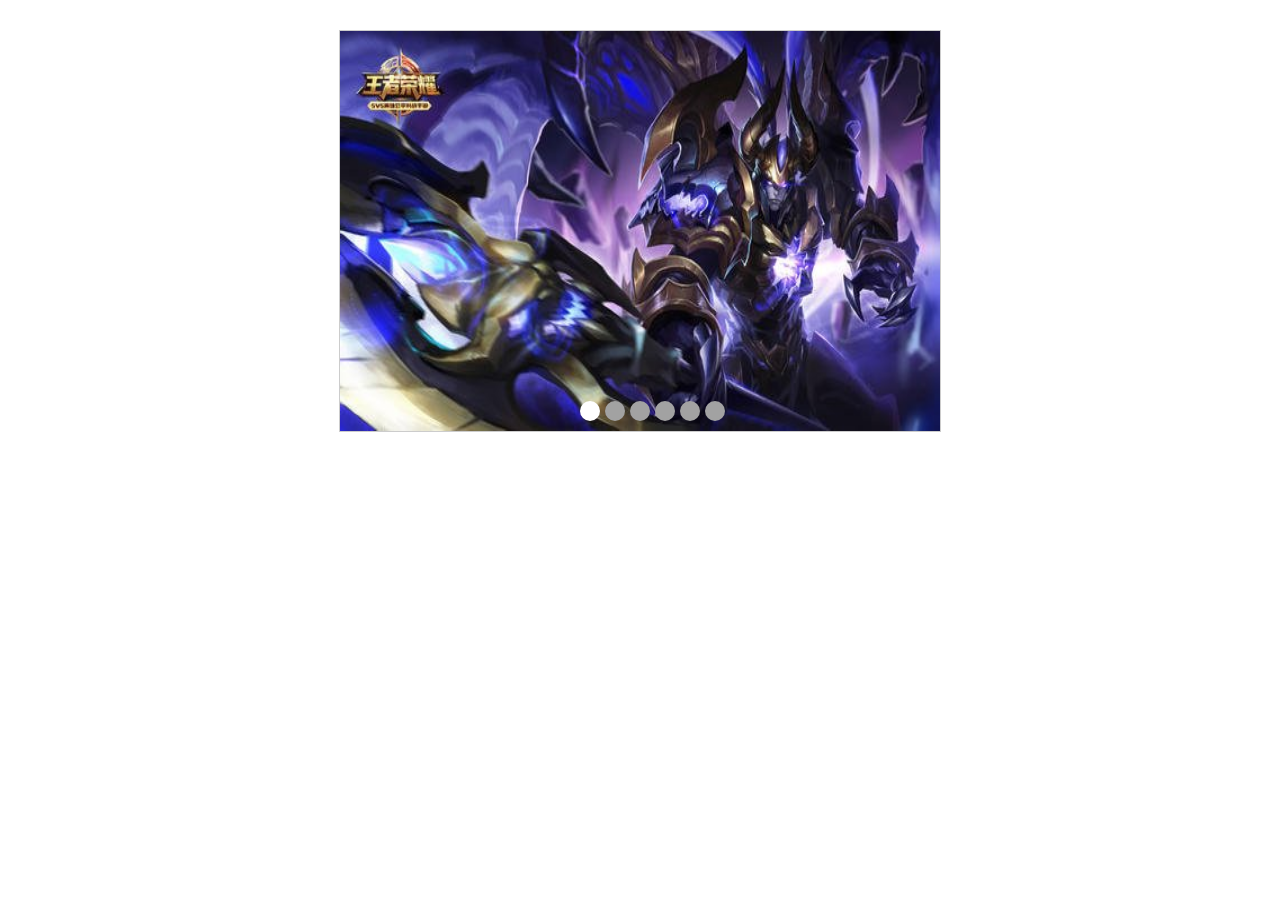
<file: 轮播图tupian/index.html>
<!DOCTYPE html>
<html>

<head>
    <meta charset="UTF-8">
    <meta name="viewport" content="width=device-width, initial-scale=1.0">
    <meta http-equiv="X-UA-Compatible" content="ie=edge">
    <title>标题</title>
    <!-- IMPORT CSS -->
    <link rel="stylesheet" href="index.css" type="text/css">
</head>

<body>
    <!-- box是可视窗口 -->
    <div id="box">
        <ul>
            <li><img src="(1).jpg" alt=""></li>
            <li><img src="(2).jpg" alt=""></li>
            <li><img src="(3).jpg" alt=""></li>
            <li><img src="(4).jpg" alt=""></li>
            <li><img src="(5).jpg" alt=""></li>
            <li><img src="(6).jpg" alt=""></li>
            <!-- <li><img src="../(1).jpg" alt=""></li> -->
        </ul>
        <ol></ol>
        <div class="btn_box">
            <div class="left_btn"> &lt;</div>
            <div class="right_btn">></div>
        </div>
        <!-- IMPORT JS -->
        <script>
            let box = document.querySelector('#box');
            let ul = document.querySelector('ul');
            let leftBtn = document.querySelector('.left_btn'),
                rightBtn = document.querySelector('.right_btn');
            let start = 0;
            let timer = null;
            function move() {
                timer = setInterval(() => {
                    start -= 600;
                    // ul.style.left = start  + 'px';
                    if (start < -3000) {
                        // 小于 -3000的时候 证明条已经出去了
                        // -3000的时候 我们显示的是伪第一张
                        start = 0;
                        ul.style.transition = 'none';
                        ul.style.transform = `translateX(${start}px)`;
                        // 闪到第一张之后  紧接着要向第二张移动 而不是再等1.5s;
                        let l = ul.offsetHeight;
                        // 读取操作会让浏览器重新渲染；
                        start = 0;
                        ul.style.transition = 'all 0.3s'
                    } else {
                        ul.style.transition = 'all 0.3s';
                    }
                    ul.style.transform = `translateX(${start}px)`;
                }, 2000);
            }
            move();
            // 滑过盒子 清除定时器
            box.addEventListener('mouseenter', function () {
                clearInterval(timer);
                leftBtn.style.display = 'block';
                rightBtn.style.display = 'block';
            })
            // 离开盒子 重启定时器
            box.onmouseleave = function () {
                move();
                leftBtn.style.display = 'none';
                rightBtn.style.display = 'none';
            }
            leftBtn.addEventListener('click', function () {
                start += 600;
                if (start > 0) {
                    start = -3000;
                    ul.style.transition = 'none';
                    ul.style.transform = `translateX(${start}px)`;
                    let l = ul.offsetHeight;
                    start = -3000;
                    ul.style.transition = 'all 0.3s'

                } else {
                    ul.style.transition = 'all 0.3s';
                }
                ul.style.transform = `translateX(${start}px)`;
            })
            rightBtn.addEventListener('click', function () {
                start -= 600;
                if (start < -3000) {
                    start = 0;
                    ul.style.transition = 'none';
                    ul.style.transform = `translateX(${start}px)`;
                    let l = ul.offsetHeight;
                    start = 0;
                    ul.style.transition = 'all 0.3s'
                } else {
                    ul.style.transition = 'all 0.3s';
                }
                ul.style.transform = `translateX(${start}px)`;
            })

            // 小圆点
            let boxWidth = box.offsetWidth;
            let ol = document.querySelector('ol');
            for (let i = 0; i < ul.children.length; i++) {
                let li = document.createElement('li');
                li.setAttribute('index', i);
                ol.appendChild(li);
                // 排他思想：直接在生成小圆圈的同时直接绑定点击事件，点击当前所有人就添加active这个类，其余的小圆圈移除这个类
                li.addEventListener('click', function () {
                    for (let i = 0; i < ol.children.length; i++) {
                        ol.children[i].className = '';
                    }
                    this.className = 'active';
                    let index = this.getAttribute('index');
                    ul.style.transform = `translateX(${-index*boxWidth}px)`;
                })
                ol.children[0].className = 'active';
            }
        </script>
</body>

</html>
</file>
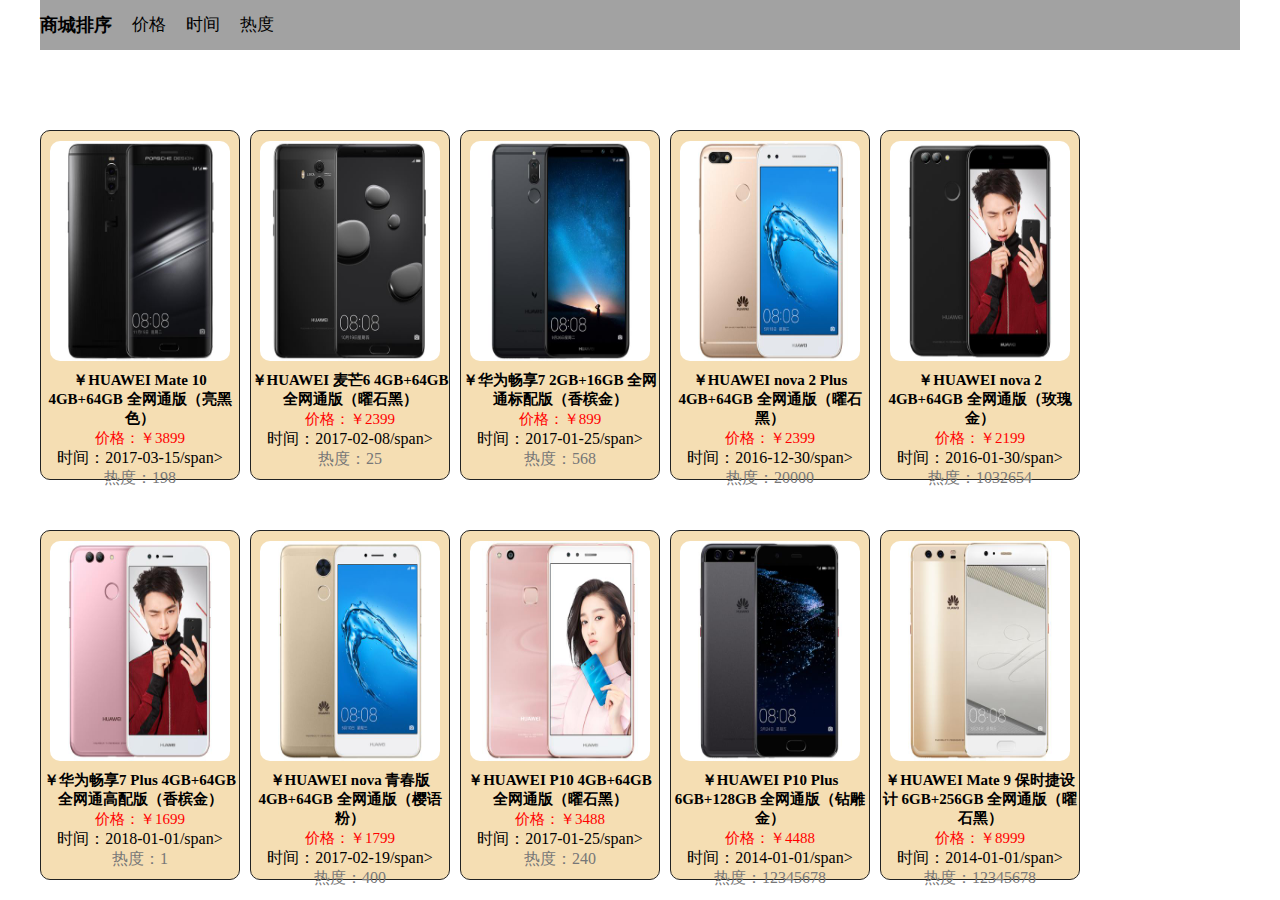
<file: 考试-商城排序/2020-04-06/2020-04-06/index.html>
<!DOCTYPE html>
<html>

<head>
    <meta charset="UTF-8">
    <meta name="viewport" content="width=device-width, initial-scale=1.0">
    <title>商城排序</title>
    <link rel="stylesheet" href="./css/reset.min.css" type="text/css">
    <link rel="stylesheet" href="../../index.css" type="text/css">
</head>

<body>
    <div class="main clear">
        <div class="navList clear">
            <h2>商城排序</h2>
            <span>价格</span>
            <span>时间</span>
            <span>热度</span>
        </div>
        <div class="banner">
            <div class="list">
                <img src="" alt="">
                <h5>荣耀10</h5>
                <span class="price">价格：￥1999</span>
                <span class="time">时间：0000-00-00</span>
                <span class="hot">热度：3333</span>
            </div>
        </div>
    </div>
    <script src="index.js"></script>
</body>

</html>
</file>
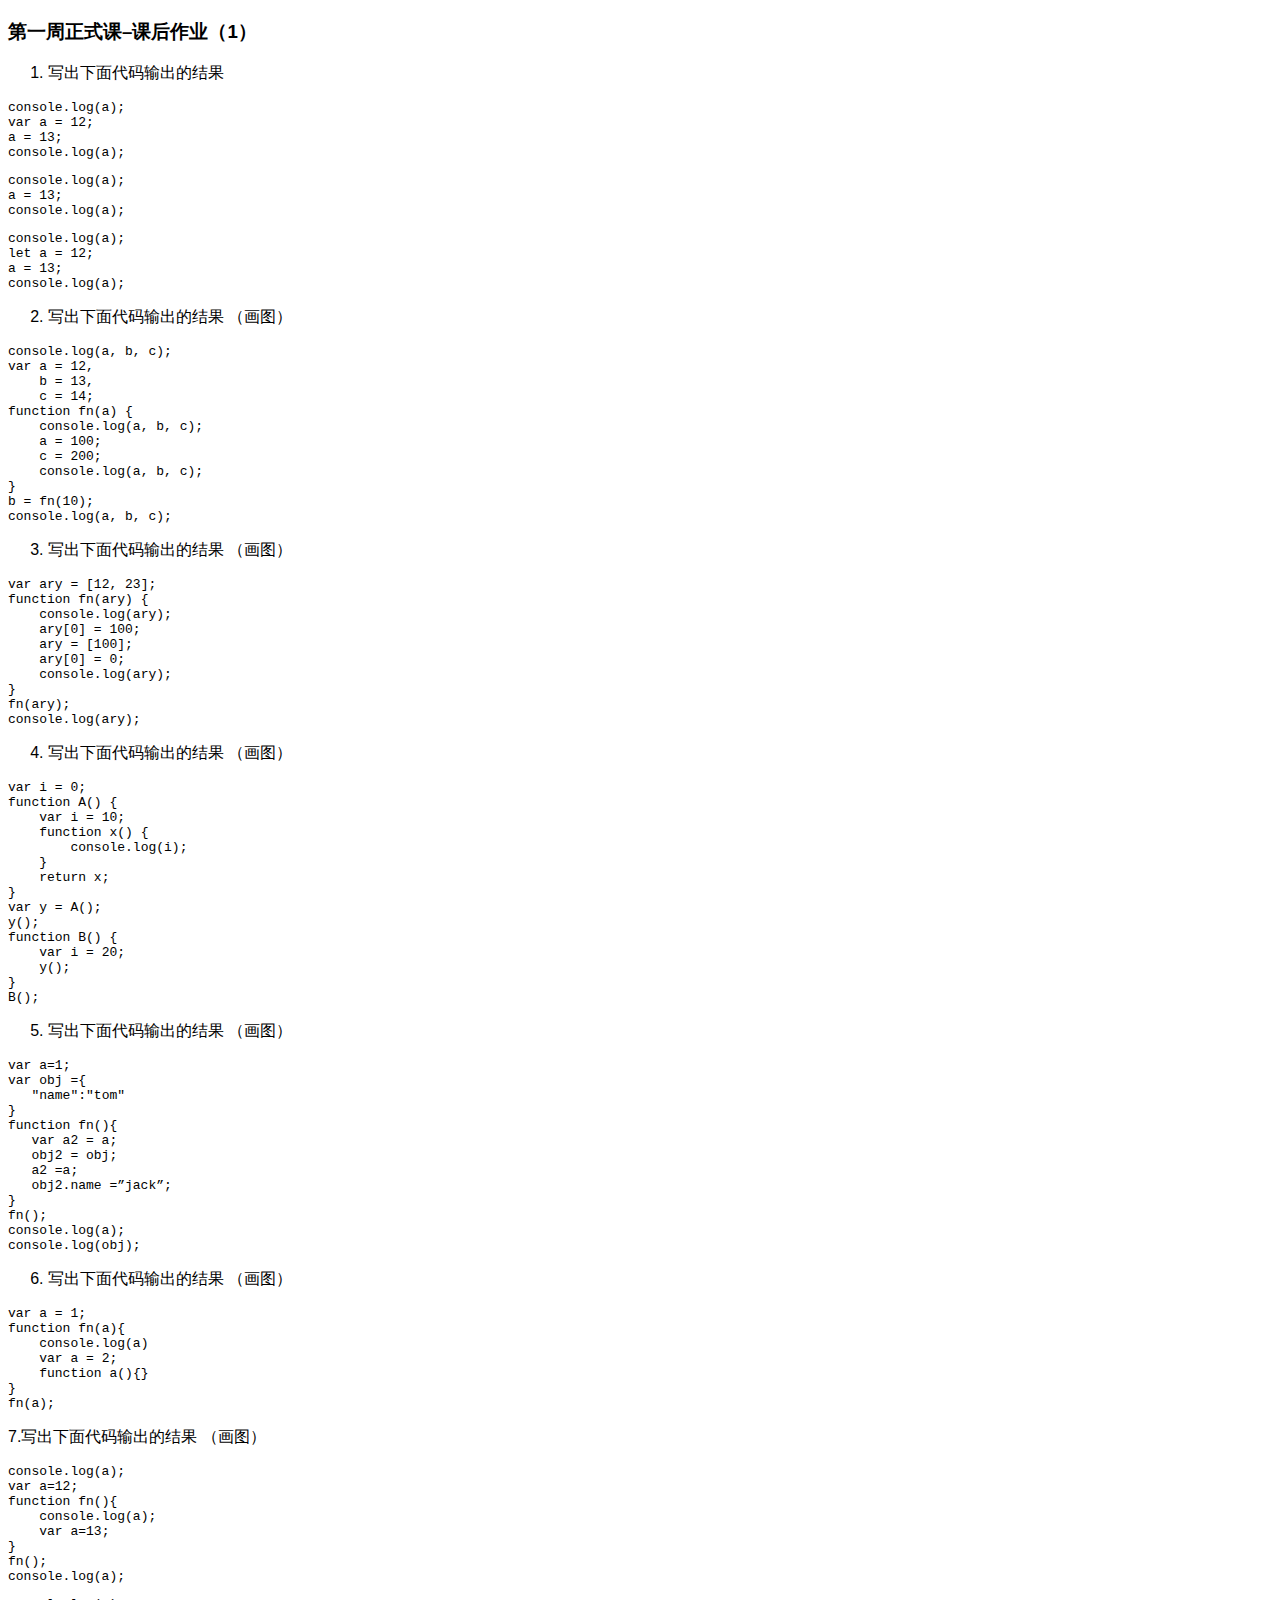
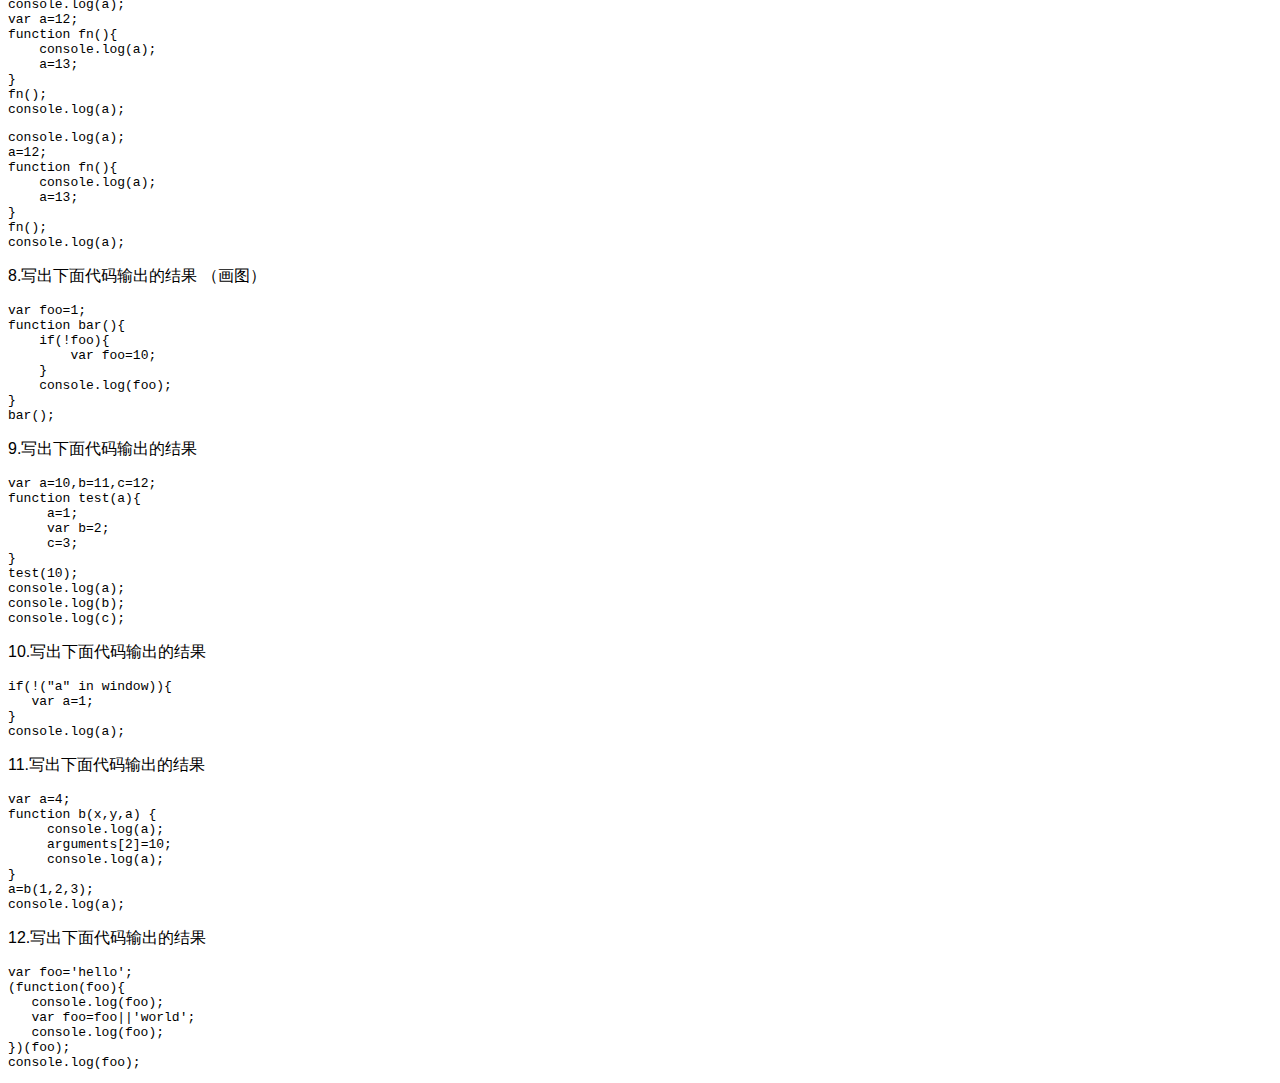
<file: 03.18作业/第一周正式课–课后作业.html>
<!DOCTYPE html><html><head><title>第一周正式课–课后作业（1）</title><meta charset='utf-8'><link href='https://cdn.maxiang.io/res-min/themes/marxico.css' rel='stylesheet'><style>.note-content  {font-family: "Helvetica Neue", Arial, "Hiragino Sans GB", STHeiti, "Microsoft YaHei", "WenQuanYi Micro Hei", SimSun, Song, sans-serif;}


</style></head><body><div id='preview-contents' class='note-content'>
                        
                    

<h3 id="第一周正式课课后作业1">第一周正式课–课后作业（1）</h3>

<ol start="1"><li rel="1"><p>写出下面代码输出的结果</p></li>
</ol>

<pre class="prettyprint hljs-dark"><code class="language-javascript hljs"><div class="hljs-line"><span class="hljs-built_in">console</span>.log(a);
</div><div class="hljs-line"><span class="hljs-keyword">var</span> a = <span class="hljs-number">12</span>;
</div><div class="hljs-line">a = <span class="hljs-number">13</span>;
</div><div class="hljs-line"><span class="hljs-built_in">console</span>.log(a);
</div></code></pre>

<pre class="prettyprint hljs-dark"><code class="language-javascript hljs"><div class="hljs-line"><span class="hljs-built_in">console</span>.log(a);
</div><div class="hljs-line">a = <span class="hljs-number">13</span>;
</div><div class="hljs-line"><span class="hljs-built_in">console</span>.log(a);
</div></code></pre>

<pre class="prettyprint hljs-dark"><code class="language-javascript hljs"><div class="hljs-line"><span class="hljs-built_in">console</span>.log(a);
</div><div class="hljs-line"><span class="hljs-keyword">let</span> a = <span class="hljs-number">12</span>;
</div><div class="hljs-line">a = <span class="hljs-number">13</span>;
</div><div class="hljs-line"><span class="hljs-built_in">console</span>.log(a);
</div></code></pre>

<ol start="2"><li rel="2"><p>写出下面代码输出的结果  （画图）</p></li>
</ol>

<pre class="prettyprint hljs-dark"><code class="language-javascript hljs"><div class="hljs-line"><span class="hljs-built_in">console</span>.log(a, b, c);
</div><div class="hljs-line"><span class="hljs-keyword">var</span> a = <span class="hljs-number">12</span>,
</div><div class="hljs-line">    b = <span class="hljs-number">13</span>,
</div><div class="hljs-line">    c = <span class="hljs-number">14</span>;
</div><div class="hljs-line"><span class="hljs-function"><span class="hljs-keyword">function</span> <span class="hljs-title">fn</span>(<span class="hljs-params">a</span>) </span>{
</div><div class="hljs-line">    <span class="hljs-built_in">console</span>.log(a, b, c);
</div><div class="hljs-line">    a = <span class="hljs-number">100</span>;
</div><div class="hljs-line">    c = <span class="hljs-number">200</span>;
</div><div class="hljs-line">    <span class="hljs-built_in">console</span>.log(a, b, c);
</div><div class="hljs-line">}
</div><div class="hljs-line">b = fn(<span class="hljs-number">10</span>);
</div><div class="hljs-line"><span class="hljs-built_in">console</span>.log(a, b, c);
</div></code></pre>

<ol start="3"><li rel="3"><p>写出下面代码输出的结果  （画图）</p></li>
</ol>

<pre class="prettyprint hljs-dark"><code class="language-javascript hljs"><div class="hljs-line"><span class="hljs-keyword">var</span> ary = [<span class="hljs-number">12</span>, <span class="hljs-number">23</span>];
</div><div class="hljs-line"><span class="hljs-function"><span class="hljs-keyword">function</span> <span class="hljs-title">fn</span>(<span class="hljs-params">ary</span>) </span>{
</div><div class="hljs-line">    <span class="hljs-built_in">console</span>.log(ary);
</div><div class="hljs-line">    ary[<span class="hljs-number">0</span>] = <span class="hljs-number">100</span>;
</div><div class="hljs-line">    ary = [<span class="hljs-number">100</span>];
</div><div class="hljs-line">    ary[<span class="hljs-number">0</span>] = <span class="hljs-number">0</span>;
</div><div class="hljs-line">    <span class="hljs-built_in">console</span>.log(ary);
</div><div class="hljs-line">}
</div><div class="hljs-line">fn(ary);
</div><div class="hljs-line"><span class="hljs-built_in">console</span>.log(ary);
</div></code></pre>

<ol start="4"><li rel="4"><p>写出下面代码输出的结果  （画图）</p></li>
</ol>

<pre class="prettyprint hljs-dark"><code class="language-javascript hljs"><div class="hljs-line"><span class="hljs-keyword">var</span> i = <span class="hljs-number">0</span>;
</div><div class="hljs-line"><span class="hljs-function"><span class="hljs-keyword">function</span> <span class="hljs-title">A</span>(<span class="hljs-params"></span>) </span>{
</div><div class="hljs-line">    <span class="hljs-keyword">var</span> i = <span class="hljs-number">10</span>;
</div><div class="hljs-line">    <span class="hljs-function"><span class="hljs-keyword">function</span> <span class="hljs-title">x</span>(<span class="hljs-params"></span>) </span>{
</div><div class="hljs-line">        <span class="hljs-built_in">console</span>.log(i);
</div><div class="hljs-line">    }
</div><div class="hljs-line">    <span class="hljs-keyword">return</span> x;
</div><div class="hljs-line">}
</div><div class="hljs-line"><span class="hljs-keyword">var</span> y = A();
</div><div class="hljs-line">y();
</div><div class="hljs-line"><span class="hljs-function"><span class="hljs-keyword">function</span> <span class="hljs-title">B</span>(<span class="hljs-params"></span>) </span>{
</div><div class="hljs-line">    <span class="hljs-keyword">var</span> i = <span class="hljs-number">20</span>;
</div><div class="hljs-line">    y();
</div><div class="hljs-line">}
</div><div class="hljs-line">B();
</div></code></pre>

<ol start="5"><li rel="5"><p>写出下面代码输出的结果   （画图）</p></li>
</ol>

<pre class="prettyprint hljs-dark"><code class="language-javascript hljs"><div class="hljs-line"><span class="hljs-keyword">var</span> a=<span class="hljs-number">1</span>;
</div><div class="hljs-line"><span class="hljs-keyword">var</span> obj ={
</div><div class="hljs-line">   <span class="hljs-string">"name"</span>:<span class="hljs-string">"tom"</span>
</div><div class="hljs-line">}
</div><div class="hljs-line"><span class="hljs-function"><span class="hljs-keyword">function</span> <span class="hljs-title">fn</span>(<span class="hljs-params"></span>)</span>{
</div><div class="hljs-line">   <span class="hljs-keyword">var</span> a2 = a;
</div><div class="hljs-line">   obj2 = obj;
</div><div class="hljs-line">   a2 =a;
</div><div class="hljs-line">   obj2.name =”jack”;
</div><div class="hljs-line">}
</div><div class="hljs-line">fn();
</div><div class="hljs-line"><span class="hljs-built_in">console</span>.log(a);
</div><div class="hljs-line"><span class="hljs-built_in">console</span>.log(obj);
</div></code></pre>

<ol start="6"><li rel="6"><p>写出下面代码输出的结果   （画图）</p></li>
</ol>

<pre class="prettyprint hljs-dark"><code class="language-javascript hljs"><div class="hljs-line"><span class="hljs-keyword">var</span> a = <span class="hljs-number">1</span>;
</div><div class="hljs-line"><span class="hljs-function"><span class="hljs-keyword">function</span> <span class="hljs-title">fn</span>(<span class="hljs-params">a</span>)</span>{
</div><div class="hljs-line">    <span class="hljs-built_in">console</span>.log(a)
</div><div class="hljs-line">    <span class="hljs-keyword">var</span> a = <span class="hljs-number">2</span>;
</div><div class="hljs-line">    <span class="hljs-function"><span class="hljs-keyword">function</span> <span class="hljs-title">a</span>(<span class="hljs-params"></span>)</span>{}
</div><div class="hljs-line">}
</div><div class="hljs-line">fn(a);
</div></code></pre>

<p>7.写出下面代码输出的结果  （画图）</p>

<pre class="prettyprint hljs-dark"><code class="language-javascript hljs"><div class="hljs-line"><span class="hljs-built_in">console</span>.log(a); 
</div><div class="hljs-line"><span class="hljs-keyword">var</span> a=<span class="hljs-number">12</span>; 
</div><div class="hljs-line"><span class="hljs-function"><span class="hljs-keyword">function</span> <span class="hljs-title">fn</span>(<span class="hljs-params"></span>)</span>{
</div><div class="hljs-line">    <span class="hljs-built_in">console</span>.log(a); 
</div><div class="hljs-line">    <span class="hljs-keyword">var</span> a=<span class="hljs-number">13</span>;   
</div><div class="hljs-line">}
</div><div class="hljs-line">fn();   
</div><div class="hljs-line"><span class="hljs-built_in">console</span>.log(a);
</div></code></pre>



<pre class="prettyprint hljs-dark"><code class="language-javascript hljs"><div class="hljs-line"><span class="hljs-built_in">console</span>.log(a); 
</div><div class="hljs-line"><span class="hljs-keyword">var</span> a=<span class="hljs-number">12</span>;
</div><div class="hljs-line"><span class="hljs-function"><span class="hljs-keyword">function</span> <span class="hljs-title">fn</span>(<span class="hljs-params"></span>)</span>{
</div><div class="hljs-line">    <span class="hljs-built_in">console</span>.log(a);
</div><div class="hljs-line">    a=<span class="hljs-number">13</span>;
</div><div class="hljs-line">}
</div><div class="hljs-line">fn();
</div><div class="hljs-line"><span class="hljs-built_in">console</span>.log(a);
</div></code></pre>



<pre class="prettyprint hljs-dark"><code class="language-javascript hljs"><div class="hljs-line"><span class="hljs-built_in">console</span>.log(a);
</div><div class="hljs-line">a=<span class="hljs-number">12</span>;
</div><div class="hljs-line"><span class="hljs-function"><span class="hljs-keyword">function</span> <span class="hljs-title">fn</span>(<span class="hljs-params"></span>)</span>{
</div><div class="hljs-line">    <span class="hljs-built_in">console</span>.log(a);
</div><div class="hljs-line">    a=<span class="hljs-number">13</span>;   
</div><div class="hljs-line">}
</div><div class="hljs-line">fn();
</div><div class="hljs-line"><span class="hljs-built_in">console</span>.log(a);
</div></code></pre>

<p>8.写出下面代码输出的结果  （画图）</p>

<pre class="prettyprint hljs-dark"><code class="language-javascript hljs"><div class="hljs-line"><span class="hljs-keyword">var</span> foo=<span class="hljs-number">1</span>; 
</div><div class="hljs-line"><span class="hljs-function"><span class="hljs-keyword">function</span> <span class="hljs-title">bar</span>(<span class="hljs-params"></span>)</span>{
</div><div class="hljs-line">    <span class="hljs-keyword">if</span>(!foo){
</div><div class="hljs-line">        <span class="hljs-keyword">var</span> foo=<span class="hljs-number">10</span>; 
</div><div class="hljs-line">    }
</div><div class="hljs-line">    <span class="hljs-built_in">console</span>.log(foo); 
</div><div class="hljs-line">}
</div><div class="hljs-line">bar();
</div></code></pre>

<p>9.写出下面代码输出的结果</p>

<pre class="prettyprint hljs-dark"><code class="language-javascript hljs"><div class="hljs-line"><span class="hljs-keyword">var</span> a=<span class="hljs-number">10</span>,b=<span class="hljs-number">11</span>,c=<span class="hljs-number">12</span>;
</div><div class="hljs-line"><span class="hljs-function"><span class="hljs-keyword">function</span> <span class="hljs-title">test</span>(<span class="hljs-params">a</span>)</span>{
</div><div class="hljs-line">     a=<span class="hljs-number">1</span>;
</div><div class="hljs-line">     <span class="hljs-keyword">var</span> b=<span class="hljs-number">2</span>;
</div><div class="hljs-line">     c=<span class="hljs-number">3</span>;
</div><div class="hljs-line">}
</div><div class="hljs-line">test(<span class="hljs-number">10</span>);
</div><div class="hljs-line"><span class="hljs-built_in">console</span>.log(a);  
</div><div class="hljs-line"><span class="hljs-built_in">console</span>.log(b);   
</div><div class="hljs-line"><span class="hljs-built_in">console</span>.log(c);
</div></code></pre>

<p>10.写出下面代码输出的结果</p>

<pre class="prettyprint hljs-dark"><code class="language-javascript hljs"><div class="hljs-line"><span class="hljs-keyword">if</span>(!(<span class="hljs-string">"a"</span> <span class="hljs-keyword">in</span> <span class="hljs-built_in">window</span>)){
</div><div class="hljs-line">   <span class="hljs-keyword">var</span> a=<span class="hljs-number">1</span>;
</div><div class="hljs-line">}
</div><div class="hljs-line"><span class="hljs-built_in">console</span>.log(a);
</div></code></pre>

<p>11.写出下面代码输出的结果</p>

<pre class="prettyprint hljs-dark"><code class="language-javascript hljs"><div class="hljs-line"><span class="hljs-keyword">var</span> a=<span class="hljs-number">4</span>;
</div><div class="hljs-line"><span class="hljs-function"><span class="hljs-keyword">function</span> <span class="hljs-title">b</span>(<span class="hljs-params">x,y,a</span>) </span>{    
</div><div class="hljs-line">     <span class="hljs-built_in">console</span>.log(a); 
</div><div class="hljs-line">     <span class="hljs-built_in">arguments</span>[<span class="hljs-number">2</span>]=<span class="hljs-number">10</span>;        
</div><div class="hljs-line">     <span class="hljs-built_in">console</span>.log(a); 
</div><div class="hljs-line">}
</div><div class="hljs-line">a=b(<span class="hljs-number">1</span>,<span class="hljs-number">2</span>,<span class="hljs-number">3</span>);   
</div><div class="hljs-line"><span class="hljs-built_in">console</span>.log(a); 
</div></code></pre>

<p>12.写出下面代码输出的结果</p>

<pre class="prettyprint hljs-dark"><code class="language-javascript hljs"><div class="hljs-line"><span class="hljs-keyword">var</span> foo=<span class="hljs-string">'hello'</span>; 
</div><div class="hljs-line">(<span class="hljs-function"><span class="hljs-keyword">function</span>(<span class="hljs-params">foo</span>)</span>{
</div><div class="hljs-line">   <span class="hljs-built_in">console</span>.log(foo);
</div><div class="hljs-line">   <span class="hljs-keyword">var</span> foo=foo||<span class="hljs-string">'world'</span>;
</div><div class="hljs-line">   <span class="hljs-built_in">console</span>.log(foo);
</div><div class="hljs-line">})(foo);
</div><div class="hljs-line"><span class="hljs-built_in">console</span>.log(foo);
</div></code></pre></div></body></html>
</file>
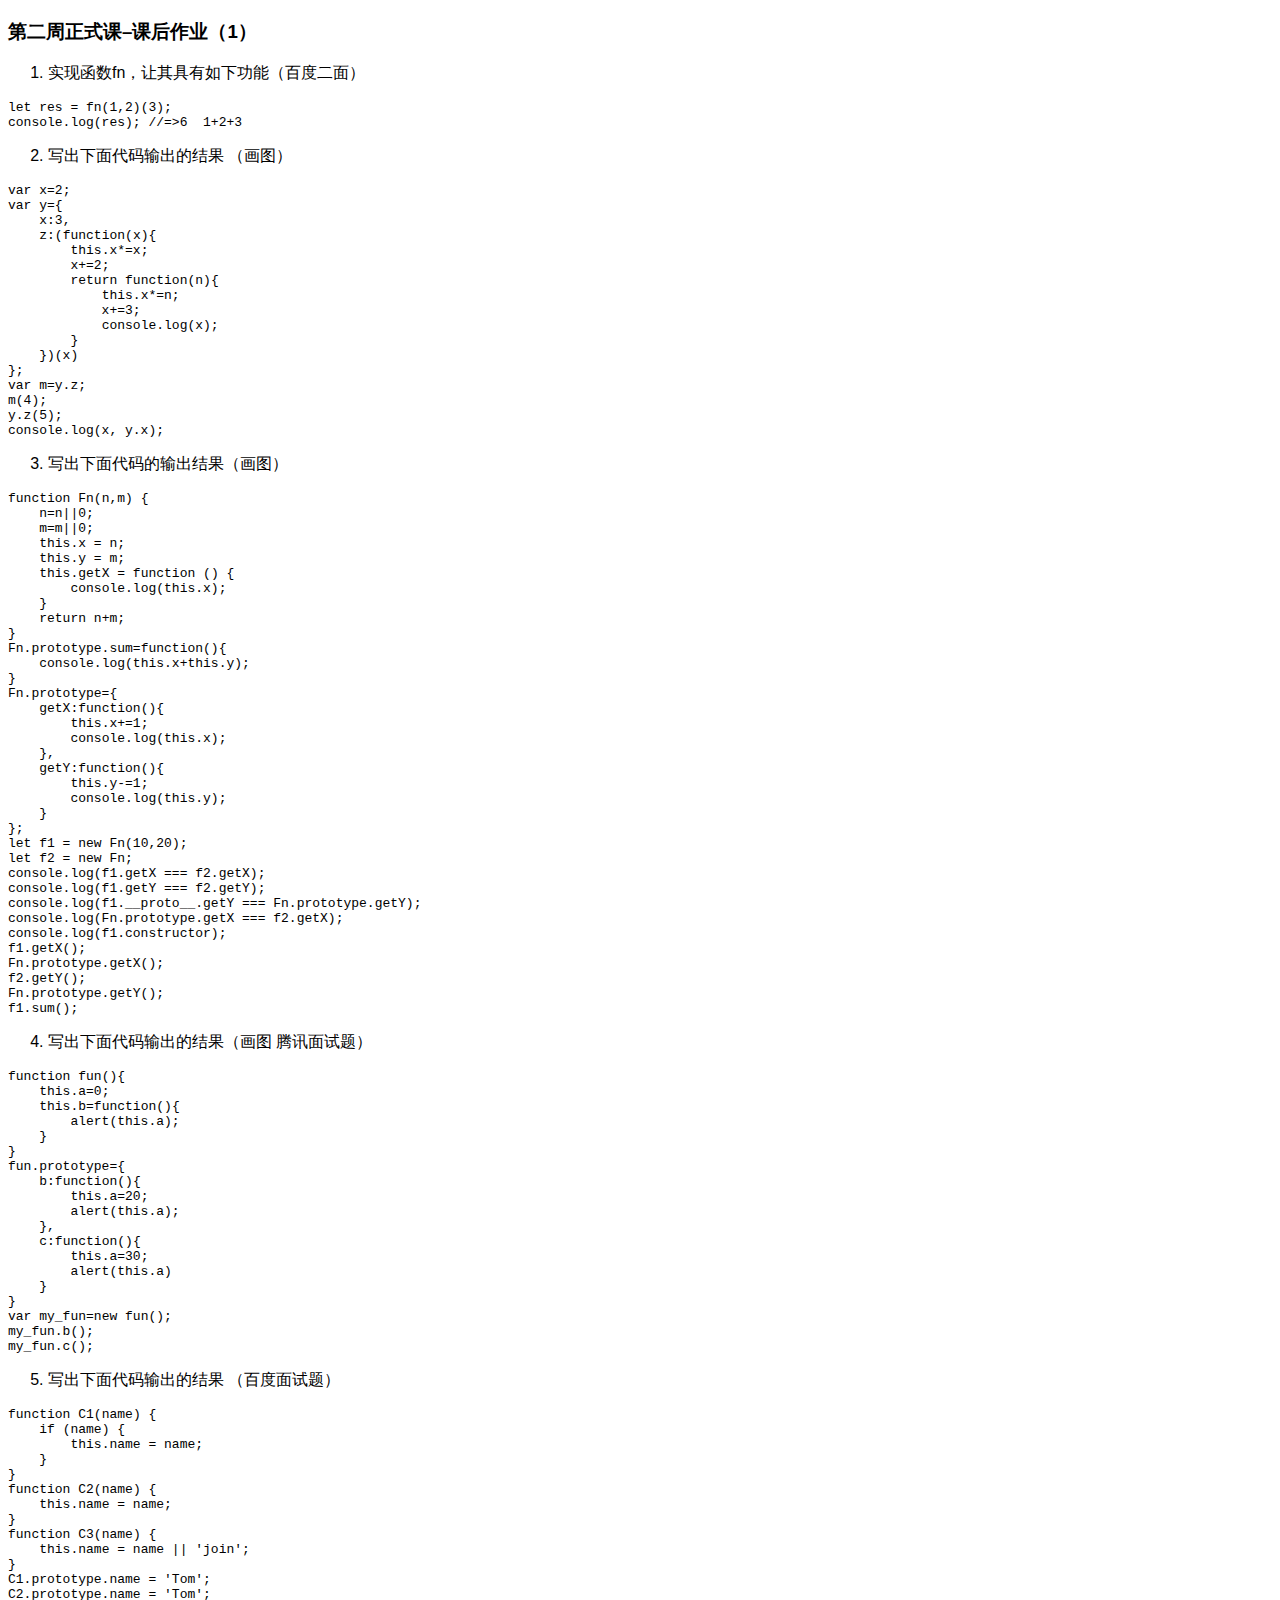
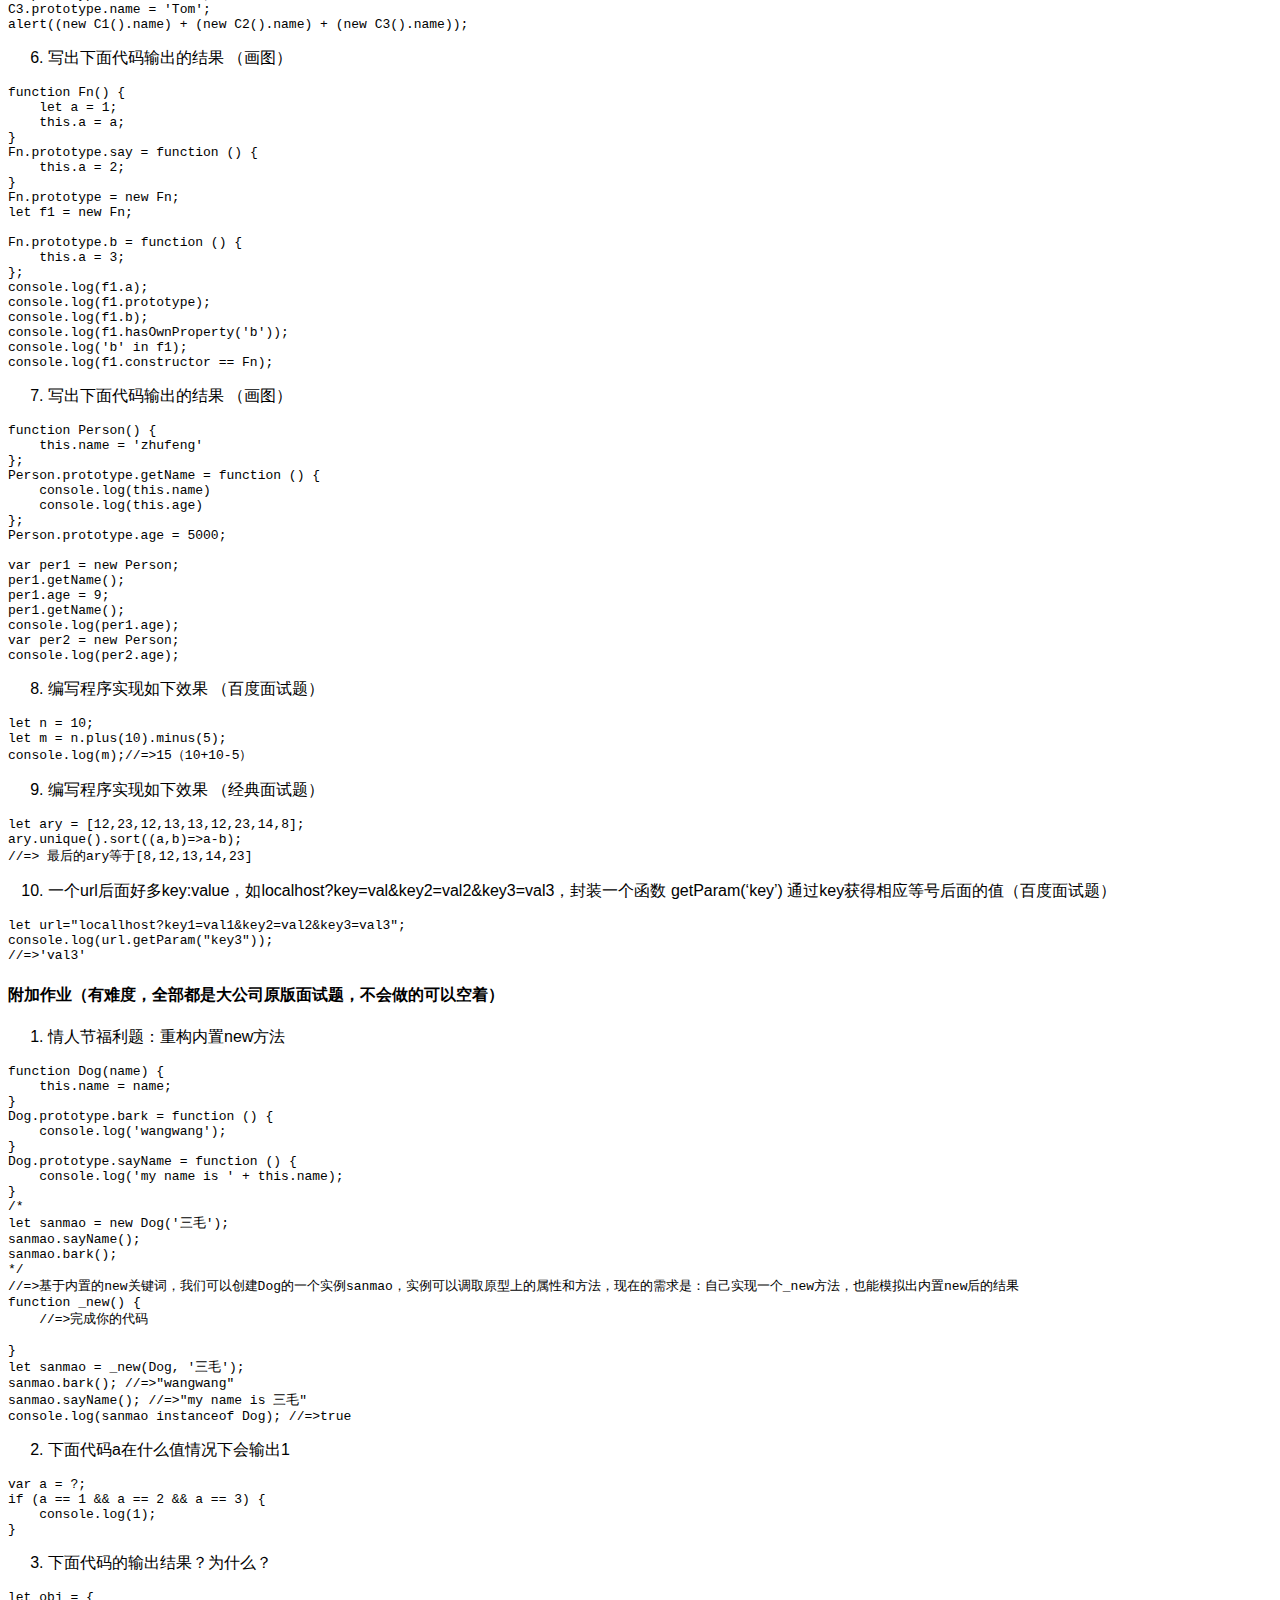
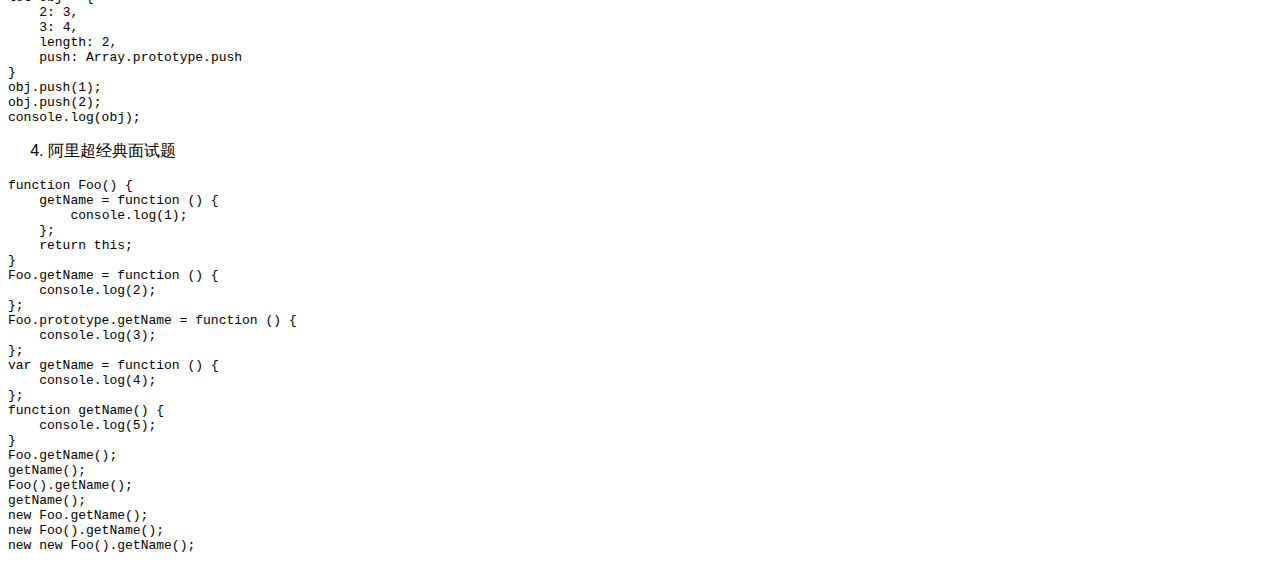
<file: 03.25作业/第二周正式课–课后作业（1）.html>
<!DOCTYPE html><html><head><title>第二周正式课–课后作业（1）</title><meta charset='utf-8'><link href='https://cdn.maxiang.io/res-min/themes/marxico.css' rel='stylesheet'><style>
.note-content  {font-family: "Helvetica Neue", Arial, "Hiragino Sans GB", STHeiti, "Microsoft YaHei", "WenQuanYi Micro Hei", SimSun, Song, sans-serif;}

</style></head><body><div id='preview-contents' class='note-content'>
                        
                    



<h3 id="第二周正式课课后作业1">第二周正式课–课后作业（1）</h3>

<ol start="1"><li rel="1"><p>实现函数fn，让其具有如下功能（百度二面） </p></li>
</ol>

<pre class="prettyprint hljs-dark"><code class="language-javascript hljs"><div class="hljs-line"><span class="hljs-keyword">let</span> res = fn(<span class="hljs-number">1</span>,<span class="hljs-number">2</span>)(<span class="hljs-number">3</span>);
</div><div class="hljs-line"><span class="hljs-built_in">console</span>.log(res); <span class="hljs-comment">//=&gt;6  1+2+3</span>
</div></code></pre>

<ol start="2"><li rel="2"><p>写出下面代码输出的结果   （画图）</p></li>
</ol>

<pre class="prettyprint hljs-dark"><code class="language-javascript hljs"><div class="hljs-line"><span class="hljs-keyword">var</span> x=<span class="hljs-number">2</span>;
</div><div class="hljs-line"><span class="hljs-keyword">var</span> y={
</div><div class="hljs-line">    <span class="hljs-attr">x</span>:<span class="hljs-number">3</span>,
</div><div class="hljs-line">    <span class="hljs-attr">z</span>:(<span class="hljs-function"><span class="hljs-keyword">function</span>(<span class="hljs-params">x</span>)</span>{
</div><div class="hljs-line">        <span class="hljs-keyword">this</span>.x*=x;
</div><div class="hljs-line">        x+=<span class="hljs-number">2</span>;
</div><div class="hljs-line">        <span class="hljs-keyword">return</span> <span class="hljs-function"><span class="hljs-keyword">function</span>(<span class="hljs-params">n</span>)</span>{
</div><div class="hljs-line">            <span class="hljs-keyword">this</span>.x*=n;
</div><div class="hljs-line">            x+=<span class="hljs-number">3</span>;
</div><div class="hljs-line">            <span class="hljs-built_in">console</span>.log(x);
</div><div class="hljs-line">        }
</div><div class="hljs-line">    })(x)
</div><div class="hljs-line">};
</div><div class="hljs-line"><span class="hljs-keyword">var</span> m=y.z;
</div><div class="hljs-line">m(<span class="hljs-number">4</span>);
</div><div class="hljs-line">y.z(<span class="hljs-number">5</span>);
</div><div class="hljs-line"><span class="hljs-built_in">console</span>.log(x, y.x);
</div></code></pre>

<ol start="3"><li rel="3"><p>写出下面代码的输出结果（画图）</p></li>
</ol>



<pre class="prettyprint hljs-dark"><code class="language-javascript hljs"><div class="hljs-line"><span class="hljs-function"><span class="hljs-keyword">function</span> <span class="hljs-title">Fn</span>(<span class="hljs-params">n,m</span>) </span>{
</div><div class="hljs-line">    n=n||<span class="hljs-number">0</span>;
</div><div class="hljs-line">    m=m||<span class="hljs-number">0</span>;
</div><div class="hljs-line">    <span class="hljs-keyword">this</span>.x = n;
</div><div class="hljs-line">    <span class="hljs-keyword">this</span>.y = m;
</div><div class="hljs-line">    <span class="hljs-keyword">this</span>.getX = <span class="hljs-function"><span class="hljs-keyword">function</span> (<span class="hljs-params"></span>) </span>{
</div><div class="hljs-line">        <span class="hljs-built_in">console</span>.log(<span class="hljs-keyword">this</span>.x);
</div><div class="hljs-line">    }
</div><div class="hljs-line">    <span class="hljs-keyword">return</span> n+m;
</div><div class="hljs-line">}
</div><div class="hljs-line">Fn.prototype.sum=<span class="hljs-function"><span class="hljs-keyword">function</span>(<span class="hljs-params"></span>)</span>{
</div><div class="hljs-line">    <span class="hljs-built_in">console</span>.log(<span class="hljs-keyword">this</span>.x+<span class="hljs-keyword">this</span>.y);
</div><div class="hljs-line">}
</div><div class="hljs-line">Fn.prototype={
</div><div class="hljs-line">    <span class="hljs-attr">getX</span>:<span class="hljs-function"><span class="hljs-keyword">function</span>(<span class="hljs-params"></span>)</span>{
</div><div class="hljs-line">        <span class="hljs-keyword">this</span>.x+=<span class="hljs-number">1</span>;
</div><div class="hljs-line">        <span class="hljs-built_in">console</span>.log(<span class="hljs-keyword">this</span>.x);
</div><div class="hljs-line">    },
</div><div class="hljs-line">    <span class="hljs-attr">getY</span>:<span class="hljs-function"><span class="hljs-keyword">function</span>(<span class="hljs-params"></span>)</span>{
</div><div class="hljs-line">        <span class="hljs-keyword">this</span>.y-=<span class="hljs-number">1</span>;
</div><div class="hljs-line">        <span class="hljs-built_in">console</span>.log(<span class="hljs-keyword">this</span>.y);
</div><div class="hljs-line">    }
</div><div class="hljs-line">};
</div><div class="hljs-line"><span class="hljs-keyword">let</span> f1 = <span class="hljs-keyword">new</span> Fn(<span class="hljs-number">10</span>,<span class="hljs-number">20</span>);
</div><div class="hljs-line"><span class="hljs-keyword">let</span> f2 = <span class="hljs-keyword">new</span> Fn;
</div><div class="hljs-line"><span class="hljs-built_in">console</span>.log(f1.getX === f2.getX);
</div><div class="hljs-line"><span class="hljs-built_in">console</span>.log(f1.getY === f2.getY);
</div><div class="hljs-line"><span class="hljs-built_in">console</span>.log(f1.__proto__.getY === Fn.prototype.getY);
</div><div class="hljs-line"><span class="hljs-built_in">console</span>.log(Fn.prototype.getX === f2.getX);
</div><div class="hljs-line"><span class="hljs-built_in">console</span>.log(f1.constructor);
</div><div class="hljs-line">f1.getX();
</div><div class="hljs-line">Fn.prototype.getX();
</div><div class="hljs-line">f2.getY();
</div><div class="hljs-line">Fn.prototype.getY();
</div><div class="hljs-line">f1.sum();
</div></code></pre>

<ol start="4"><li rel="4"><p>写出下面代码输出的结果（画图  腾讯面试题）</p></li>
</ol>

<pre class="prettyprint hljs-dark"><code class="language-javascript hljs"><div class="hljs-line"><span class="hljs-function"><span class="hljs-keyword">function</span> <span class="hljs-title">fun</span>(<span class="hljs-params"></span>)</span>{
</div><div class="hljs-line">    <span class="hljs-keyword">this</span>.a=<span class="hljs-number">0</span>;
</div><div class="hljs-line">    <span class="hljs-keyword">this</span>.b=<span class="hljs-function"><span class="hljs-keyword">function</span>(<span class="hljs-params"></span>)</span>{
</div><div class="hljs-line">        alert(<span class="hljs-keyword">this</span>.a);
</div><div class="hljs-line">    }
</div><div class="hljs-line">}
</div><div class="hljs-line">fun.prototype={
</div><div class="hljs-line">    <span class="hljs-attr">b</span>:<span class="hljs-function"><span class="hljs-keyword">function</span>(<span class="hljs-params"></span>)</span>{
</div><div class="hljs-line">        <span class="hljs-keyword">this</span>.a=<span class="hljs-number">20</span>;
</div><div class="hljs-line">        alert(<span class="hljs-keyword">this</span>.a);
</div><div class="hljs-line">    },
</div><div class="hljs-line">    <span class="hljs-attr">c</span>:<span class="hljs-function"><span class="hljs-keyword">function</span>(<span class="hljs-params"></span>)</span>{
</div><div class="hljs-line">        <span class="hljs-keyword">this</span>.a=<span class="hljs-number">30</span>;
</div><div class="hljs-line">        alert(<span class="hljs-keyword">this</span>.a)
</div><div class="hljs-line">    }
</div><div class="hljs-line">}
</div><div class="hljs-line"><span class="hljs-keyword">var</span> my_fun=<span class="hljs-keyword">new</span> fun();
</div><div class="hljs-line">my_fun.b();
</div><div class="hljs-line">my_fun.c();
</div></code></pre>

<ol start="5"><li rel="5"><p>写出下面代码输出的结果   （百度面试题）</p></li>
</ol>

<pre class="prettyprint hljs-dark"><code class="language-javascript hljs"><div class="hljs-line"><span class="hljs-function"><span class="hljs-keyword">function</span> <span class="hljs-title">C1</span>(<span class="hljs-params">name</span>) </span>{
</div><div class="hljs-line">    <span class="hljs-keyword">if</span> (name) {
</div><div class="hljs-line">        <span class="hljs-keyword">this</span>.name = name;
</div><div class="hljs-line">    }
</div><div class="hljs-line">}
</div><div class="hljs-line"><span class="hljs-function"><span class="hljs-keyword">function</span> <span class="hljs-title">C2</span>(<span class="hljs-params">name</span>) </span>{
</div><div class="hljs-line">    <span class="hljs-keyword">this</span>.name = name;
</div><div class="hljs-line">}
</div><div class="hljs-line"><span class="hljs-function"><span class="hljs-keyword">function</span> <span class="hljs-title">C3</span>(<span class="hljs-params">name</span>) </span>{
</div><div class="hljs-line">    <span class="hljs-keyword">this</span>.name = name || <span class="hljs-string">'join'</span>;
</div><div class="hljs-line">}
</div><div class="hljs-line">C1.prototype.name = <span class="hljs-string">'Tom'</span>;
</div><div class="hljs-line">C2.prototype.name = <span class="hljs-string">'Tom'</span>;
</div><div class="hljs-line">C3.prototype.name = <span class="hljs-string">'Tom'</span>;
</div><div class="hljs-line">alert((<span class="hljs-keyword">new</span> C1().name) + (<span class="hljs-keyword">new</span> C2().name) + (<span class="hljs-keyword">new</span> C3().name));
</div></code></pre>

<ol start="6"><li rel="6"><p>写出下面代码输出的结果 （画图）</p></li>
</ol>



<pre class="prettyprint hljs-dark"><code class="language-javascript hljs"><div class="hljs-line"><span class="hljs-function"><span class="hljs-keyword">function</span> <span class="hljs-title">Fn</span>(<span class="hljs-params"></span>) </span>{
</div><div class="hljs-line">    <span class="hljs-keyword">let</span> a = <span class="hljs-number">1</span>;
</div><div class="hljs-line">    <span class="hljs-keyword">this</span>.a = a;
</div><div class="hljs-line">}
</div><div class="hljs-line">Fn.prototype.say = <span class="hljs-function"><span class="hljs-keyword">function</span> (<span class="hljs-params"></span>) </span>{
</div><div class="hljs-line">    <span class="hljs-keyword">this</span>.a = <span class="hljs-number">2</span>;
</div><div class="hljs-line">}
</div><div class="hljs-line">Fn.prototype = <span class="hljs-keyword">new</span> Fn;
</div><div class="hljs-line"><span class="hljs-keyword">let</span> f1 = <span class="hljs-keyword">new</span> Fn;
</div><div class="hljs-line">​
</div><div class="hljs-line">Fn.prototype.b = <span class="hljs-function"><span class="hljs-keyword">function</span> (<span class="hljs-params"></span>) </span>{
</div><div class="hljs-line">    <span class="hljs-keyword">this</span>.a = <span class="hljs-number">3</span>;
</div><div class="hljs-line">};
</div><div class="hljs-line"><span class="hljs-built_in">console</span>.log(f1.a);
</div><div class="hljs-line"><span class="hljs-built_in">console</span>.log(f1.prototype);
</div><div class="hljs-line"><span class="hljs-built_in">console</span>.log(f1.b);
</div><div class="hljs-line"><span class="hljs-built_in">console</span>.log(f1.hasOwnProperty(<span class="hljs-string">'b'</span>));
</div><div class="hljs-line"><span class="hljs-built_in">console</span>.log(<span class="hljs-string">'b'</span> <span class="hljs-keyword">in</span> f1);
</div><div class="hljs-line"><span class="hljs-built_in">console</span>.log(f1.constructor == Fn);
</div></code></pre>

<ol start="7"><li rel="7"><p>写出下面代码输出的结果 （画图）</p></li>
</ol>

<pre class="prettyprint hljs-dark"><code class="language-javascript hljs"><div class="hljs-line"><span class="hljs-function"><span class="hljs-keyword">function</span> <span class="hljs-title">Person</span>(<span class="hljs-params"></span>) </span>{
</div><div class="hljs-line">    <span class="hljs-keyword">this</span>.name = <span class="hljs-string">'zhufeng'</span>
</div><div class="hljs-line">};
</div><div class="hljs-line">Person.prototype.getName = <span class="hljs-function"><span class="hljs-keyword">function</span> (<span class="hljs-params"></span>) </span>{
</div><div class="hljs-line">    <span class="hljs-built_in">console</span>.log(<span class="hljs-keyword">this</span>.name)
</div><div class="hljs-line">    <span class="hljs-built_in">console</span>.log(<span class="hljs-keyword">this</span>.age)
</div><div class="hljs-line">};
</div><div class="hljs-line">Person.prototype.age = <span class="hljs-number">5000</span>;
</div><div class="hljs-line"><wbr>
</div><div class="hljs-line"><span class="hljs-keyword">var</span> per1 = <span class="hljs-keyword">new</span> Person;
</div><div class="hljs-line">per1.getName();
</div><div class="hljs-line">per1.age = <span class="hljs-number">9</span>;
</div><div class="hljs-line">per1.getName();
</div><div class="hljs-line"><span class="hljs-built_in">console</span>.log(per1.age);
</div><div class="hljs-line"><span class="hljs-keyword">var</span> per2 = <span class="hljs-keyword">new</span> Person;
</div><div class="hljs-line"><span class="hljs-built_in">console</span>.log(per2.age);
</div></code></pre>

<ol start="8"><li rel="8"><p>编写程序实现如下效果 （百度面试题）</p></li>
</ol>

<pre class="prettyprint hljs-dark"><code class="language-javascript hljs"><div class="hljs-line"><span class="hljs-keyword">let</span> n = <span class="hljs-number">10</span>;
</div><div class="hljs-line"><span class="hljs-keyword">let</span> m = n.plus(<span class="hljs-number">10</span>).minus(<span class="hljs-number">5</span>);
</div><div class="hljs-line"><span class="hljs-built_in">console</span>.log(m);<span class="hljs-comment">//=&gt;15（10+10-5）</span>
</div></code></pre>

<ol start="9"><li rel="9"><p>编写程序实现如下效果 （经典面试题）</p></li>
</ol>

<pre class="prettyprint hljs-dark"><code class="language-javascript hljs"><div class="hljs-line"><span class="hljs-keyword">let</span> ary = [<span class="hljs-number">12</span>,<span class="hljs-number">23</span>,<span class="hljs-number">12</span>,<span class="hljs-number">13</span>,<span class="hljs-number">13</span>,<span class="hljs-number">12</span>,<span class="hljs-number">23</span>,<span class="hljs-number">14</span>,<span class="hljs-number">8</span>];
</div><div class="hljs-line">ary.unique().sort(<span class="hljs-function">(<span class="hljs-params">a,b</span>)=&gt;</span>a-b);
</div><div class="hljs-line"><span class="hljs-comment">//=&gt; 最后的ary等于[8,12,13,14,23]</span>
</div></code></pre>

<ol start="10"><li rel="10"><p>一个url后面好多key:value，如localhost?key=val&amp;key2=val2&amp;key3=val3，封装一个函数 getParam(‘key’) 通过key获得相应等号后面的值（百度面试题）</p></li>
</ol>

<pre class="prettyprint hljs-dark"><code class="language-javascript hljs"><div class="hljs-line"><span class="hljs-keyword">let</span> url=<span class="hljs-string">"locallhost?key1=val1&amp;key2=val2&amp;key3=val3"</span>;
</div><div class="hljs-line"><span class="hljs-built_in">console</span>.log(url.getParam(<span class="hljs-string">"key3"</span>)); 
</div><div class="hljs-line"><span class="hljs-comment">//=&gt;'val3'</span>
</div></code></pre>

<h4 id="附加作业有难度全部都是大公司原版面试题不会做的可以空着">附加作业（有难度，全部都是大公司原版面试题，不会做的可以空着）</h4>

<ol start="1"><li rel="1"><p>情人节福利题：重构内置new方法</p></li>
</ol>



<pre class="prettyprint hljs-dark"><code class="language-javascript hljs"><div class="hljs-line"><span class="hljs-function"><span class="hljs-keyword">function</span> <span class="hljs-title">Dog</span>(<span class="hljs-params">name</span>) </span>{
</div><div class="hljs-line">    <span class="hljs-keyword">this</span>.name = name;
</div><div class="hljs-line">}
</div><div class="hljs-line">Dog.prototype.bark = <span class="hljs-function"><span class="hljs-keyword">function</span> (<span class="hljs-params"></span>) </span>{
</div><div class="hljs-line">    <span class="hljs-built_in">console</span>.log(<span class="hljs-string">'wangwang'</span>);
</div><div class="hljs-line">}
</div><div class="hljs-line">Dog.prototype.sayName = <span class="hljs-function"><span class="hljs-keyword">function</span> (<span class="hljs-params"></span>) </span>{
</div><div class="hljs-line">    <span class="hljs-built_in">console</span>.log(<span class="hljs-string">'my name is '</span> + <span class="hljs-keyword">this</span>.name);
</div><div class="hljs-line">}
</div><div class="hljs-line"><span class="hljs-comment">/*</span>
</div><div class="hljs-line"><span class="hljs-comment">let sanmao = new Dog('三毛');</span>
</div><div class="hljs-line"><span class="hljs-comment">sanmao.sayName();</span>
</div><div class="hljs-line"><span class="hljs-comment">sanmao.bark();</span>
</div><div class="hljs-line"><span class="hljs-comment">*/</span>
</div><div class="hljs-line"><span class="hljs-comment">//=&gt;基于内置的new关键词，我们可以创建Dog的一个实例sanmao，实例可以调取原型上的属性和方法，现在的需求是：自己实现一个_new方法，也能模拟出内置new后的结果</span>
</div><div class="hljs-line"><span class="hljs-function"><span class="hljs-keyword">function</span> <span class="hljs-title">_new</span>(<span class="hljs-params"></span>) </span>{
</div><div class="hljs-line">    <span class="hljs-comment">//=&gt;完成你的代码</span>
</div><div class="hljs-line"><wbr>
</div><div class="hljs-line">}
</div><div class="hljs-line"><span class="hljs-keyword">let</span> sanmao = _new(Dog, <span class="hljs-string">'三毛'</span>);
</div><div class="hljs-line">sanmao.bark(); <span class="hljs-comment">//=&gt;"wangwang"</span>
</div><div class="hljs-line">sanmao.sayName(); <span class="hljs-comment">//=&gt;"my name is 三毛"</span>
</div><div class="hljs-line"><span class="hljs-built_in">console</span>.log(sanmao <span class="hljs-keyword">instanceof</span> Dog); <span class="hljs-comment">//=&gt;true</span>
</div></code></pre>

<ol start="2"><li rel="2"><p>下面代码a在什么值情况下会输出1</p></li>
</ol>



<pre class="prettyprint hljs-dark"><code class="language-javascript hljs"><div class="hljs-line"><span class="hljs-keyword">var</span> a = ?;
</div><div class="hljs-line"><span class="hljs-keyword">if</span> (a == <span class="hljs-number">1</span> &amp;&amp; a == <span class="hljs-number">2</span> &amp;&amp; a == <span class="hljs-number">3</span>) {
</div><div class="hljs-line">    <span class="hljs-built_in">console</span>.log(<span class="hljs-number">1</span>);
</div><div class="hljs-line">}
</div></code></pre>

<ol start="3"><li rel="3"><p>下面代码的输出结果？为什么？</p></li>
</ol>



<pre class="prettyprint hljs-dark"><code class="language-javascript hljs"><div class="hljs-line"><span class="hljs-keyword">let</span> obj = {
</div><div class="hljs-line">    <span class="hljs-number">2</span>: <span class="hljs-number">3</span>,
</div><div class="hljs-line">    <span class="hljs-number">3</span>: <span class="hljs-number">4</span>,
</div><div class="hljs-line">    <span class="hljs-attr">length</span>: <span class="hljs-number">2</span>,
</div><div class="hljs-line">    <span class="hljs-attr">push</span>: <span class="hljs-built_in">Array</span>.prototype.push
</div><div class="hljs-line">}
</div><div class="hljs-line">obj.push(<span class="hljs-number">1</span>);
</div><div class="hljs-line">obj.push(<span class="hljs-number">2</span>);
</div><div class="hljs-line"><span class="hljs-built_in">console</span>.log(obj);
</div></code></pre>

<ol start="4"><li rel="4"><p>阿里超经典面试题</p></li>
</ol>



<pre class="prettyprint hljs-dark"><code class="language-javascript hljs"><div class="hljs-line"><span class="hljs-function"><span class="hljs-keyword">function</span> <span class="hljs-title">Foo</span>(<span class="hljs-params"></span>) </span>{
</div><div class="hljs-line">    getName = <span class="hljs-function"><span class="hljs-keyword">function</span> (<span class="hljs-params"></span>) </span>{
</div><div class="hljs-line">        <span class="hljs-built_in">console</span>.log(<span class="hljs-number">1</span>);
</div><div class="hljs-line">    };
</div><div class="hljs-line">    <span class="hljs-keyword">return</span> <span class="hljs-keyword">this</span>;
</div><div class="hljs-line">}
</div><div class="hljs-line">Foo.getName = <span class="hljs-function"><span class="hljs-keyword">function</span> (<span class="hljs-params"></span>) </span>{
</div><div class="hljs-line">    <span class="hljs-built_in">console</span>.log(<span class="hljs-number">2</span>);
</div><div class="hljs-line">};
</div><div class="hljs-line">Foo.prototype.getName = <span class="hljs-function"><span class="hljs-keyword">function</span> (<span class="hljs-params"></span>) </span>{
</div><div class="hljs-line">    <span class="hljs-built_in">console</span>.log(<span class="hljs-number">3</span>);
</div><div class="hljs-line">};
</div><div class="hljs-line"><span class="hljs-keyword">var</span> getName = <span class="hljs-function"><span class="hljs-keyword">function</span> (<span class="hljs-params"></span>) </span>{
</div><div class="hljs-line">    <span class="hljs-built_in">console</span>.log(<span class="hljs-number">4</span>);
</div><div class="hljs-line">};
</div><div class="hljs-line"><span class="hljs-function"><span class="hljs-keyword">function</span> <span class="hljs-title">getName</span>(<span class="hljs-params"></span>) </span>{
</div><div class="hljs-line">    <span class="hljs-built_in">console</span>.log(<span class="hljs-number">5</span>);
</div><div class="hljs-line">}
</div><div class="hljs-line">Foo.getName();
</div><div class="hljs-line">getName();
</div><div class="hljs-line">Foo().getName();
</div><div class="hljs-line">getName();
</div><div class="hljs-line"><span class="hljs-keyword">new</span> Foo.getName();
</div><div class="hljs-line"><span class="hljs-keyword">new</span> Foo().getName();
</div><div class="hljs-line"><span class="hljs-keyword">new</span> <span class="hljs-keyword">new</span> Foo().getName();
</div></code></pre></div></body></html>
</file>
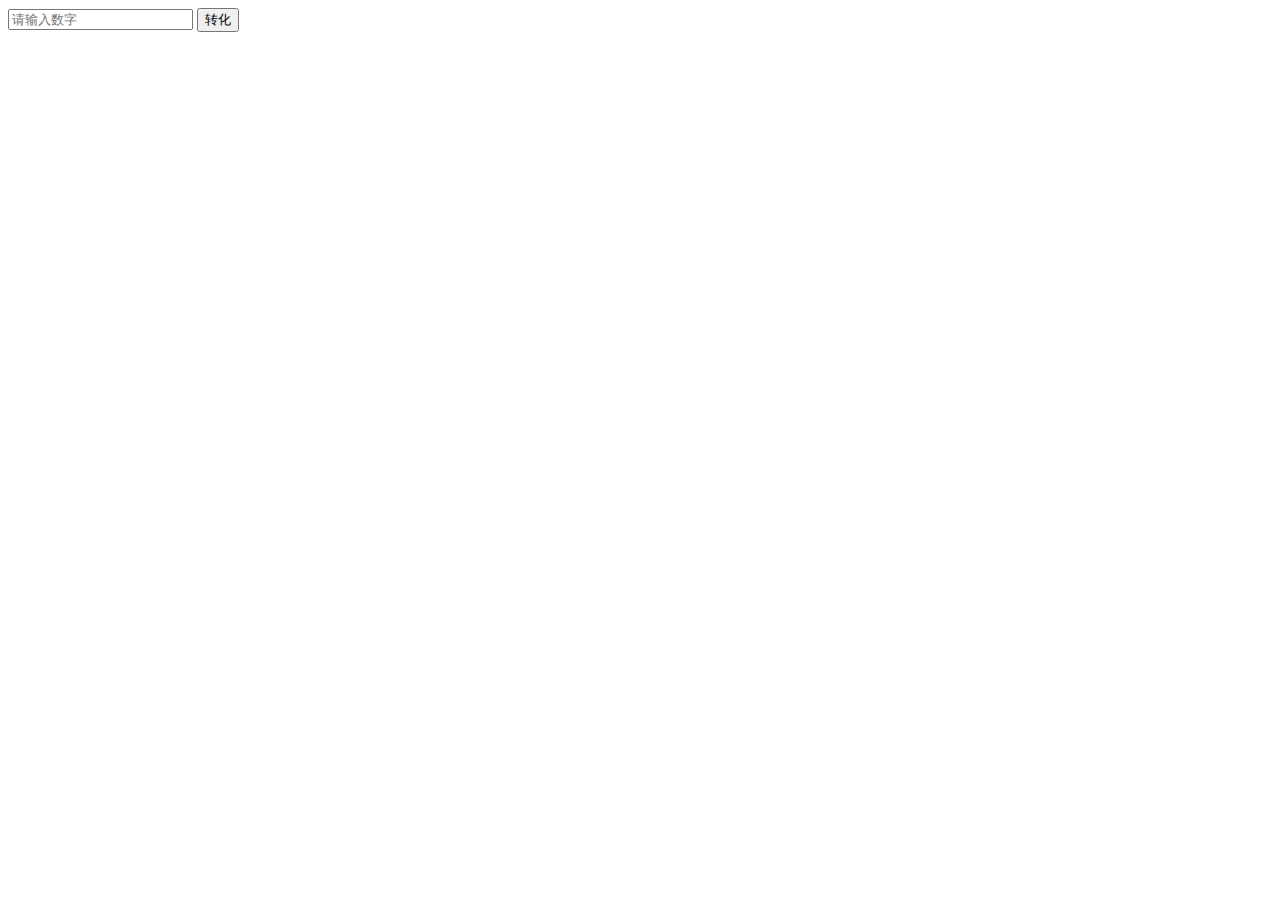
<file: 04-07作业/作业.html>
<!DOCTYPE html>
<html>

<head>
    <meta charset="UTF-8">
    <meta name="viewport" content="width=device-width, initial-scale=1.0">
    <title>Document</title>
</head>

<body>

    <input type="text" placeholder="请输入数字">
    <button>转化</button>
    <div style="color: blue; font-weight: bold;"></div>
    <script>
        // 首要作业  结合正则和execAll的思想  实现 queryParams


        //  match  split  replace  跟正则的结合使用方式；
        // 1 -获取一个字符串中出现次数最多的字符 及其 次数 
        let str = 'ertefvzdgfergsegfsdrgrgfbshtrh';
        Array.from(str).forEach(item => {
            // console.log(item);
            let i = 0;
            if (item.includes(str)) {
                i += 1;
            } else {
                i = 1;
            }
            let max = str[0];
            if (i > str[0]) {
                max = i;
            }
            console.log(max);
        });
        // 2- 实现一个千分符的函数
        // ‘124252343’  ‘124,252,343’
        /* let reg = /[1-9](,\d{3})*$/;
        let num = 123567;
        console.log(reg.test(num)); */

        //3- 结合replace实现 queryParams
        /* (proto => {
                    function queryURLParams() {
                        let obj = {};
                        this.replace(/([^?=&#]+)=([^?=&#]+)/g, (_, key, value) => obj[key] = value);
                        this.replace(/#([^?=&#]+)/g, (_, hash) => obj['HASH'] = hash);
                        return obj;
                    }
                    proto.queryURLParams = queryURLParams;
                })(String.prototype); */

    </script>
</body>

</html>
</file>
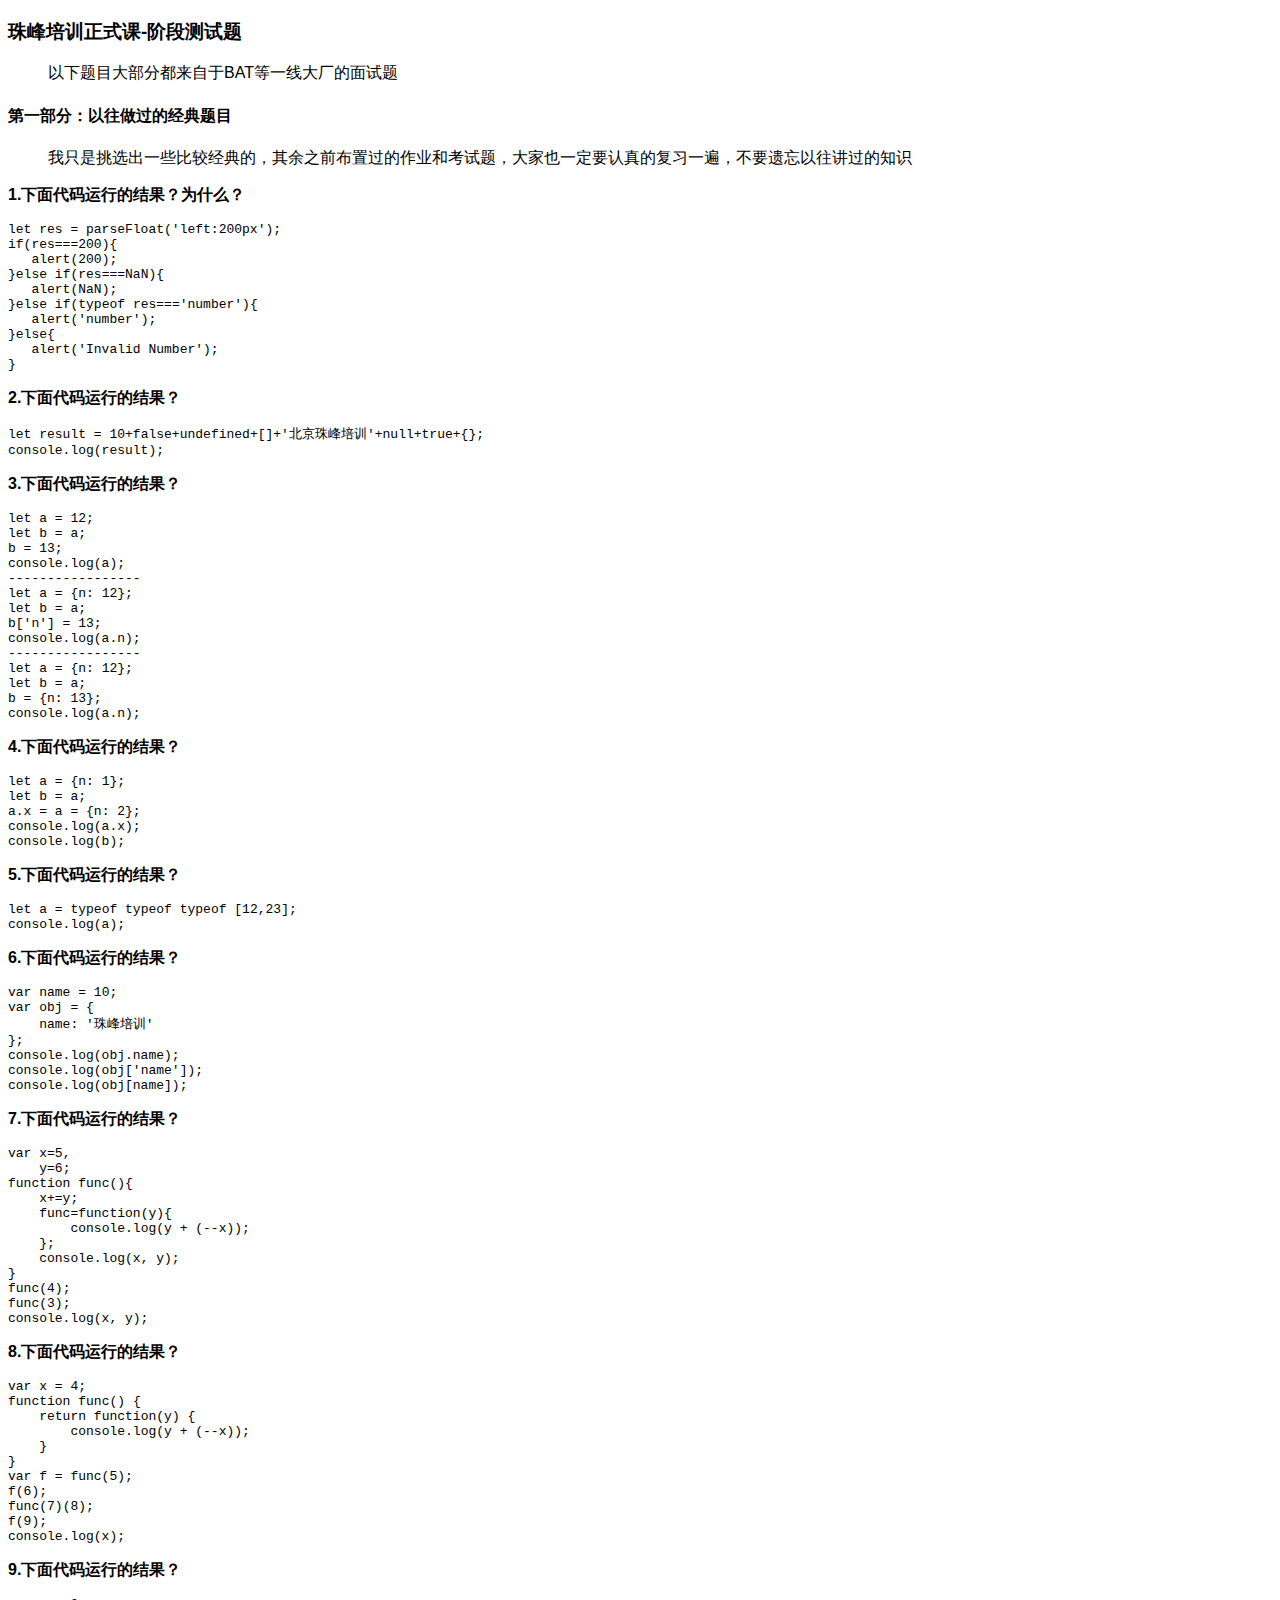
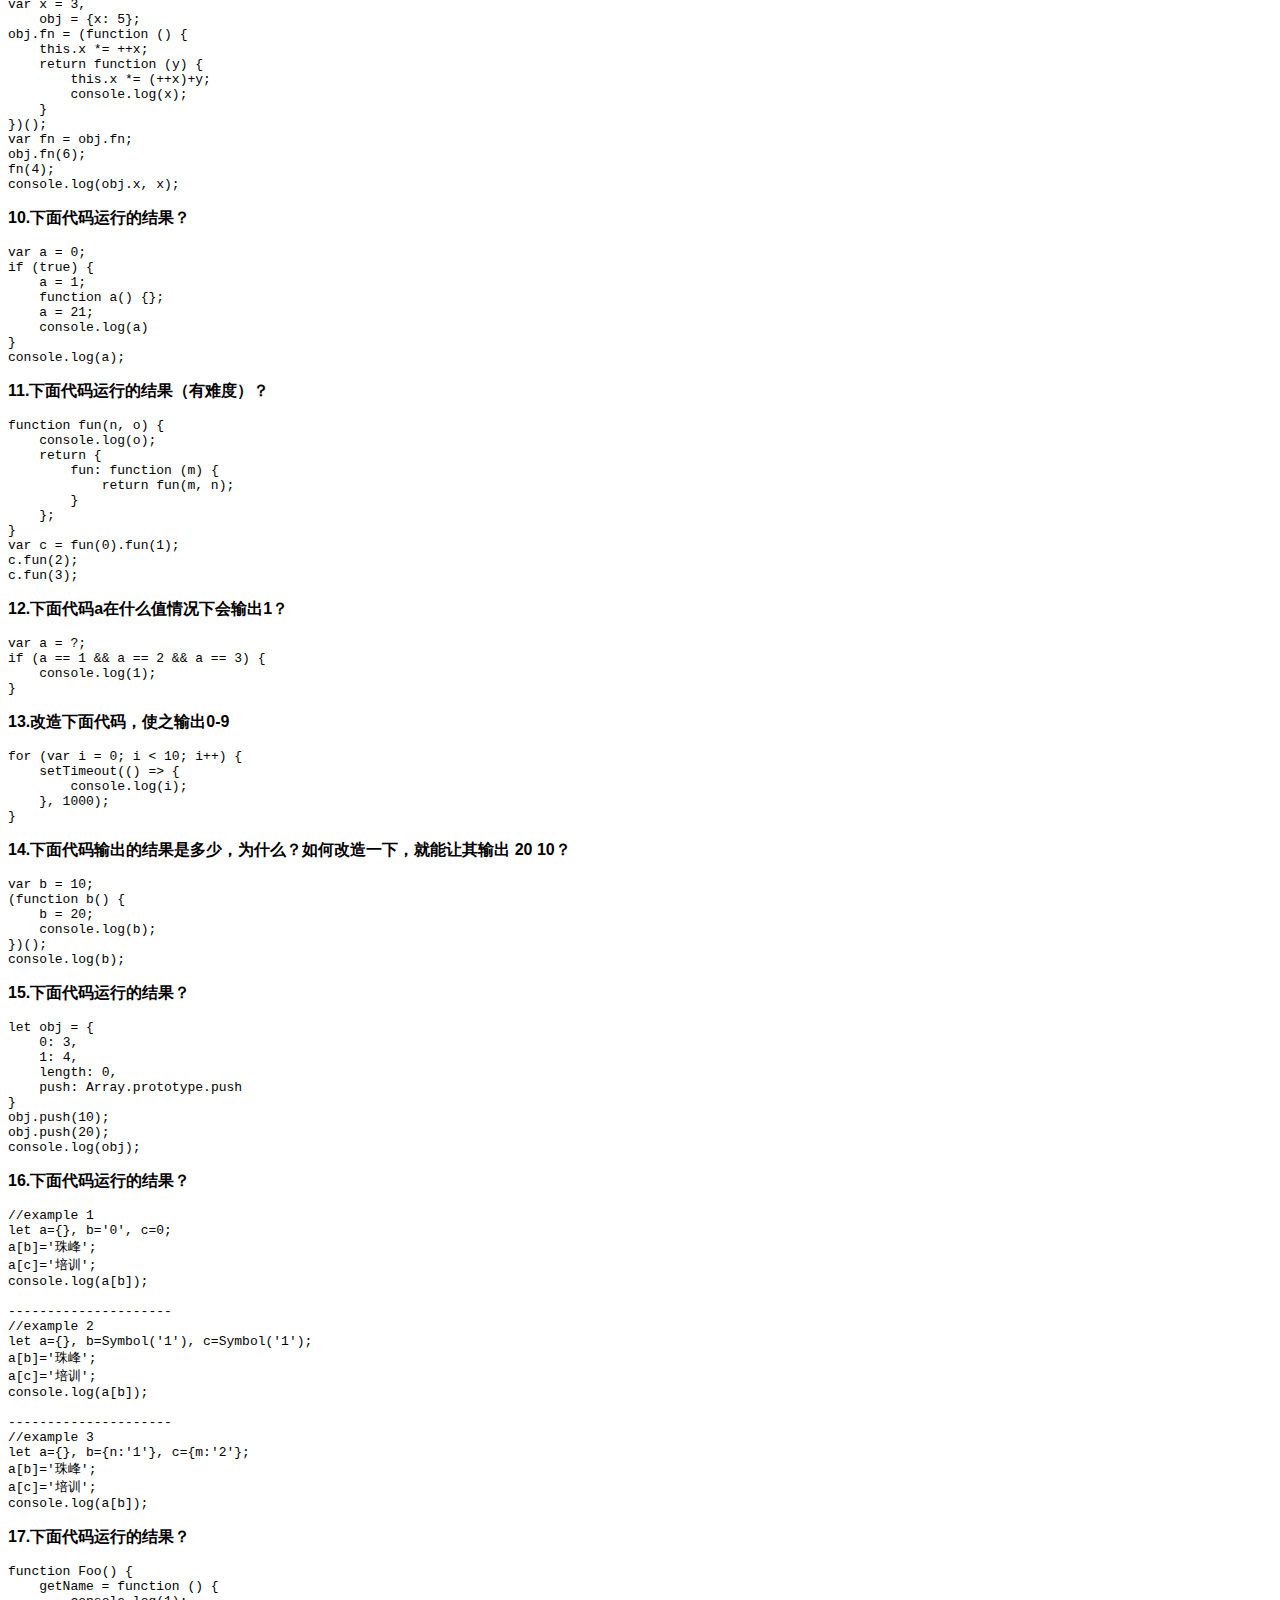
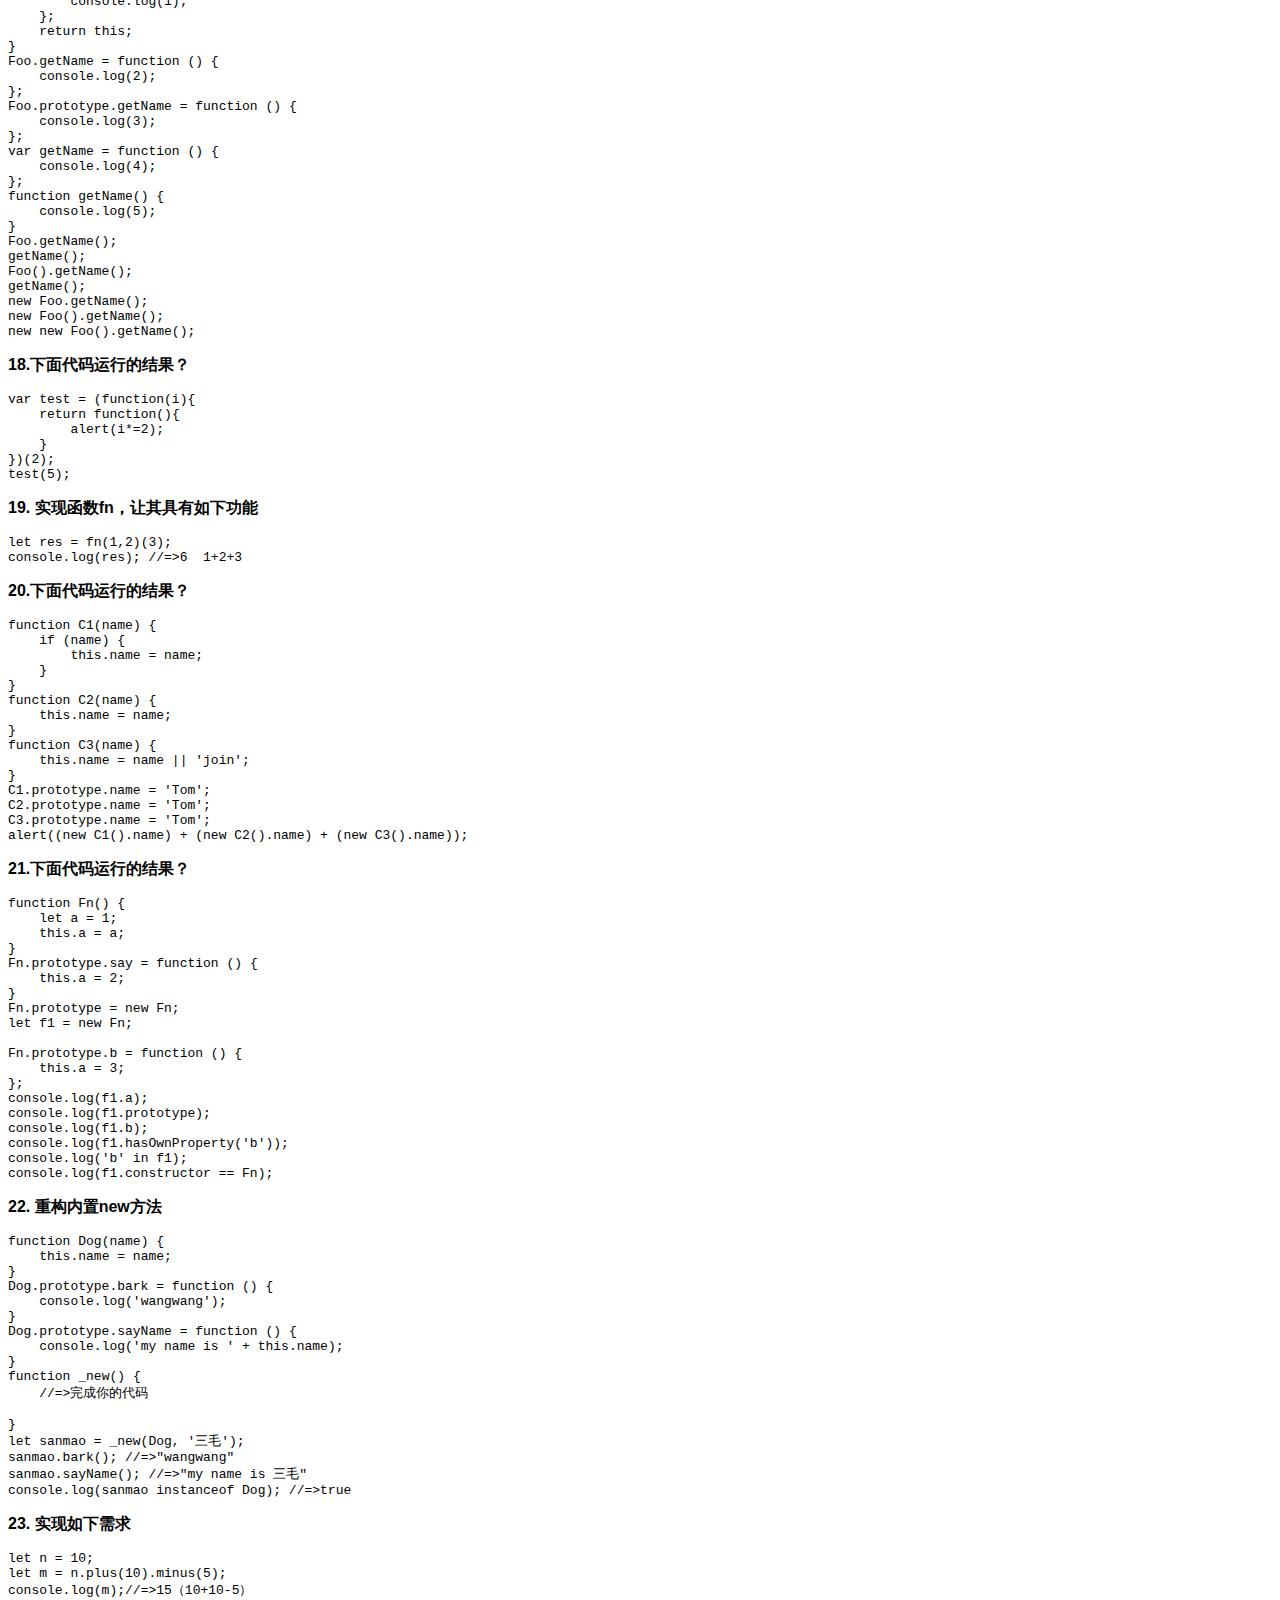
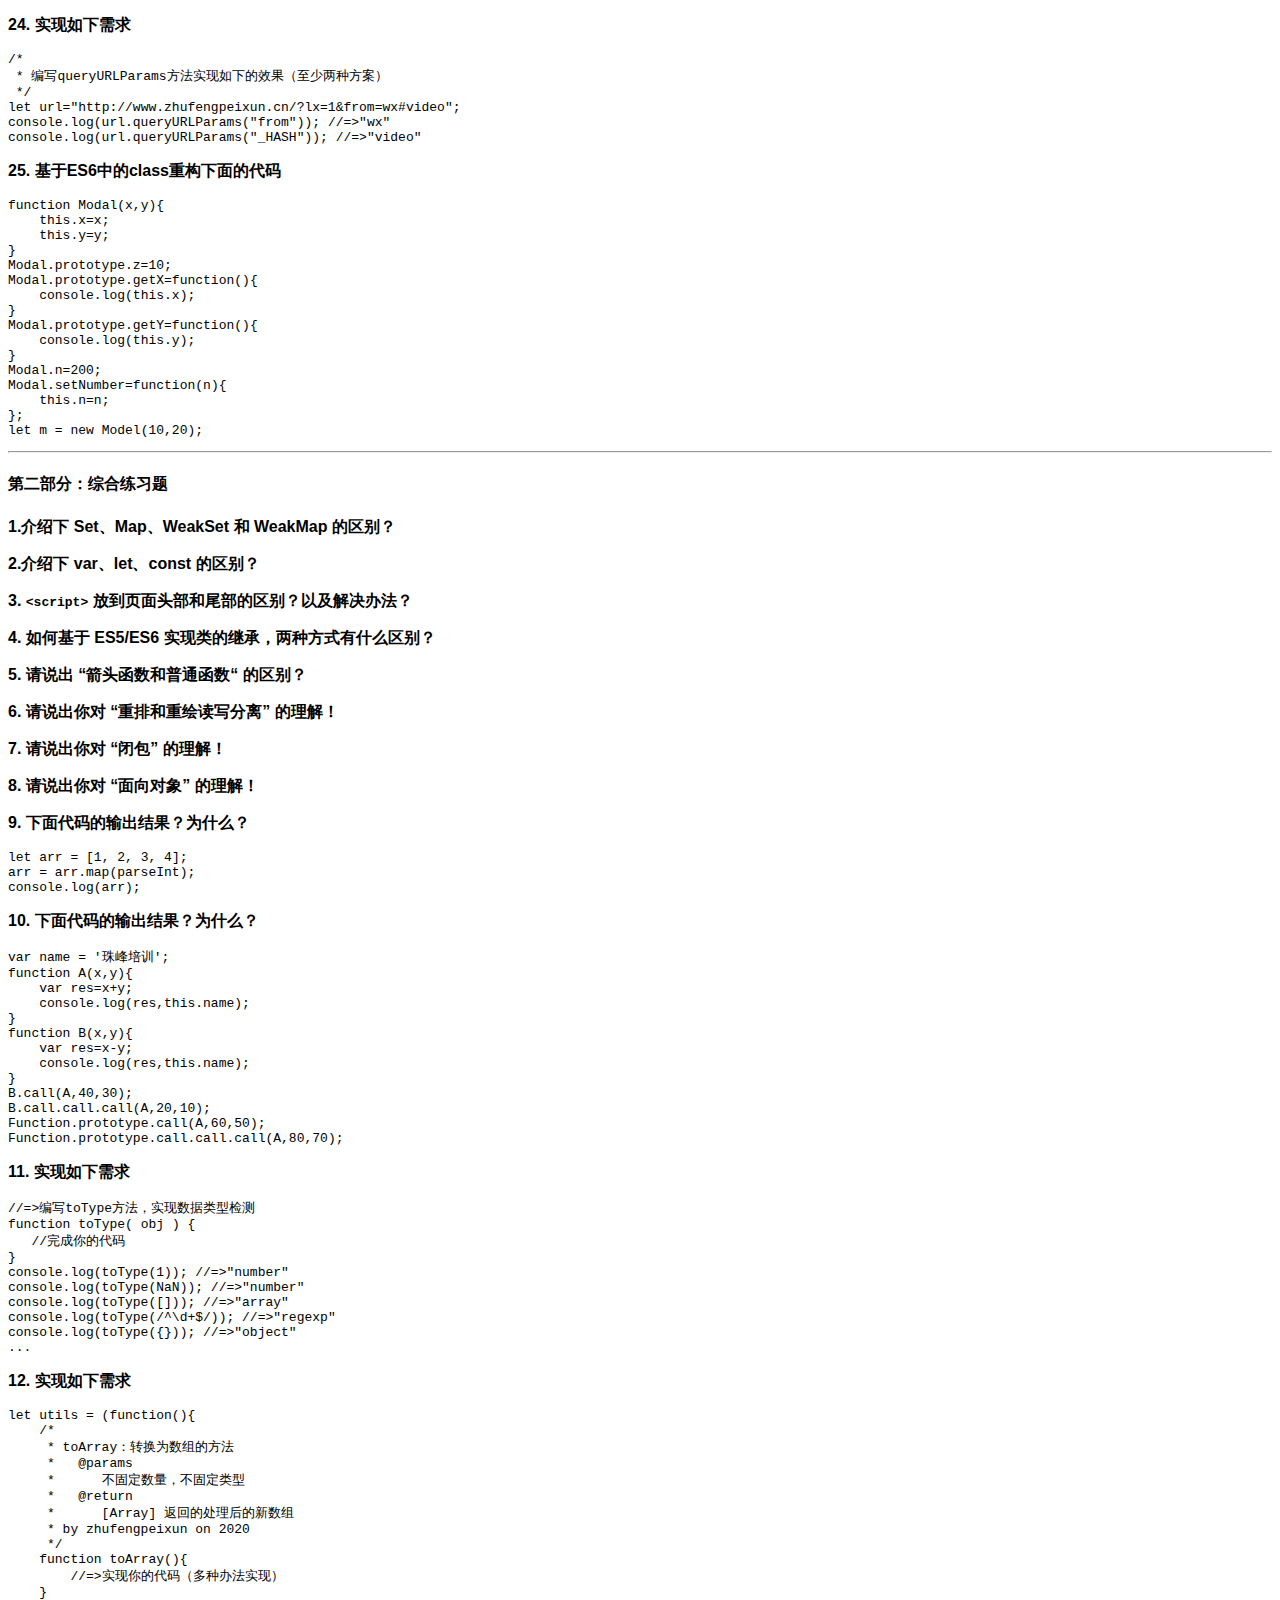
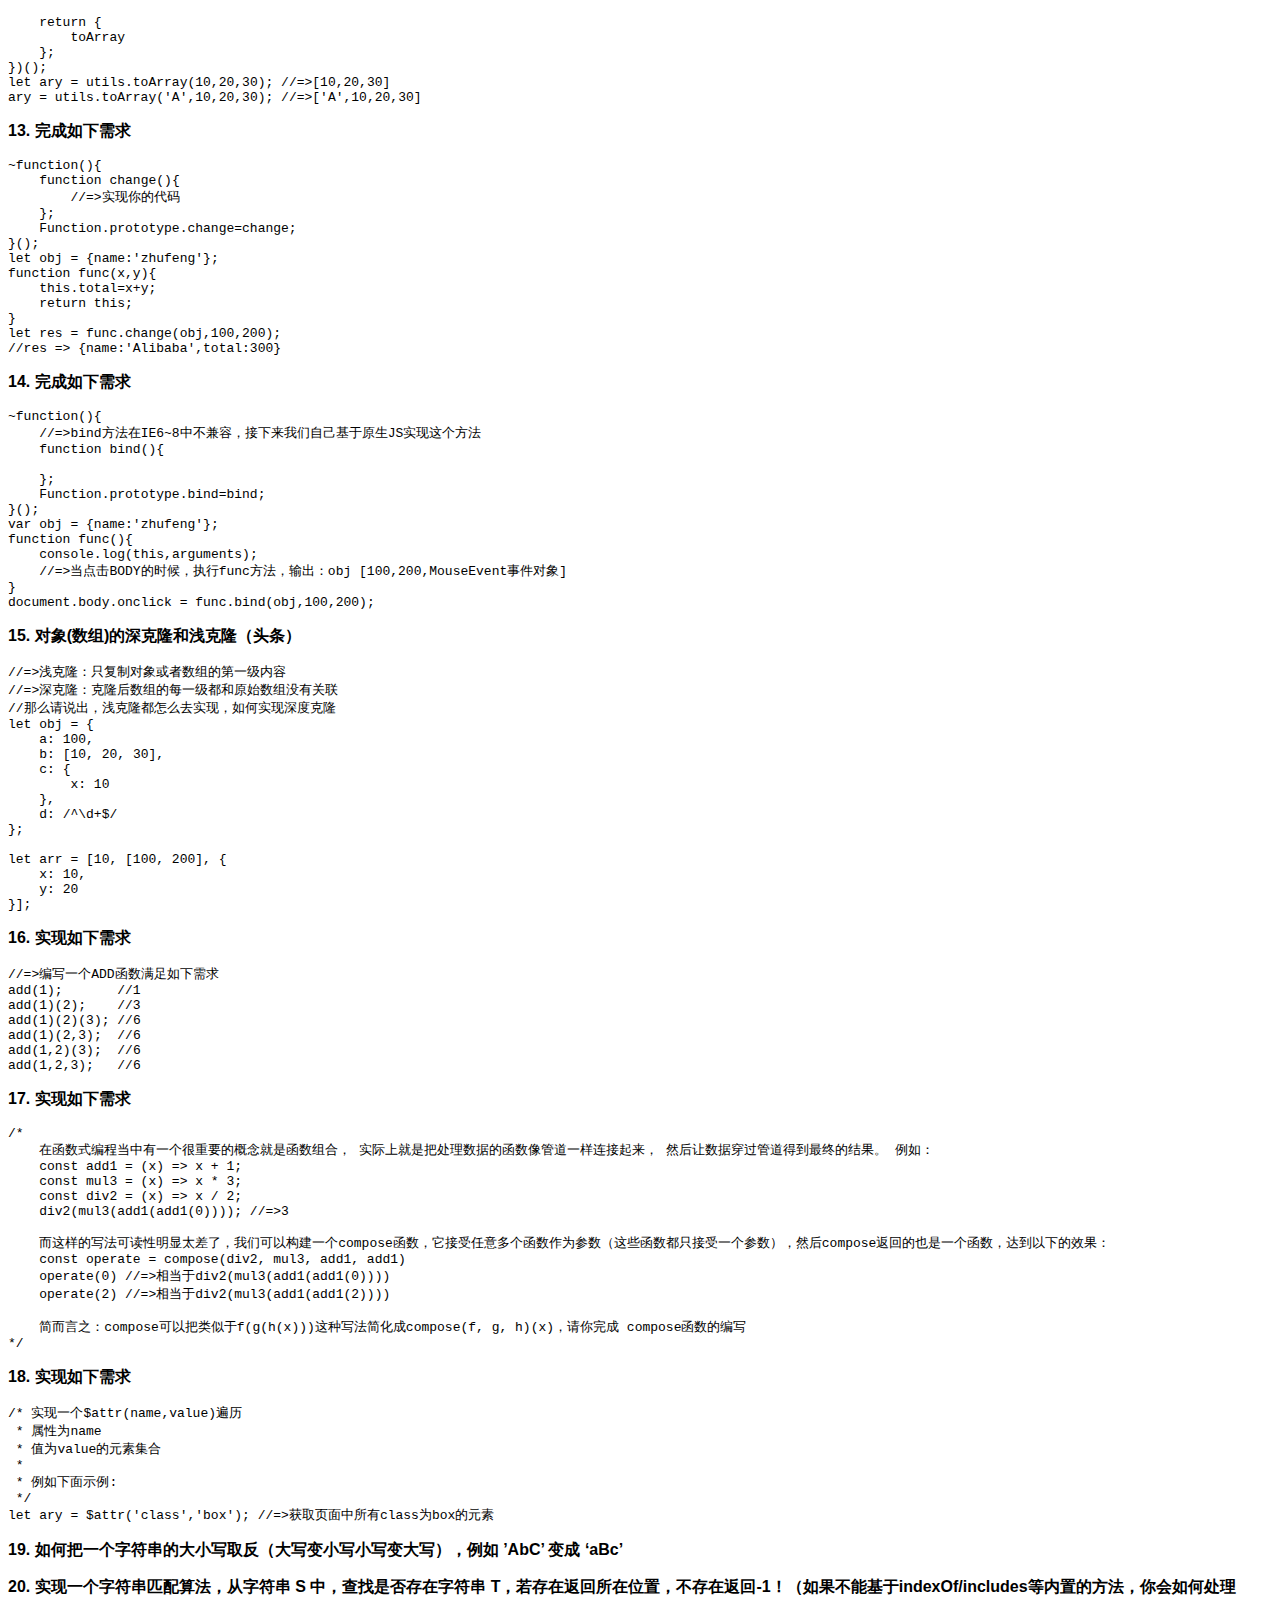
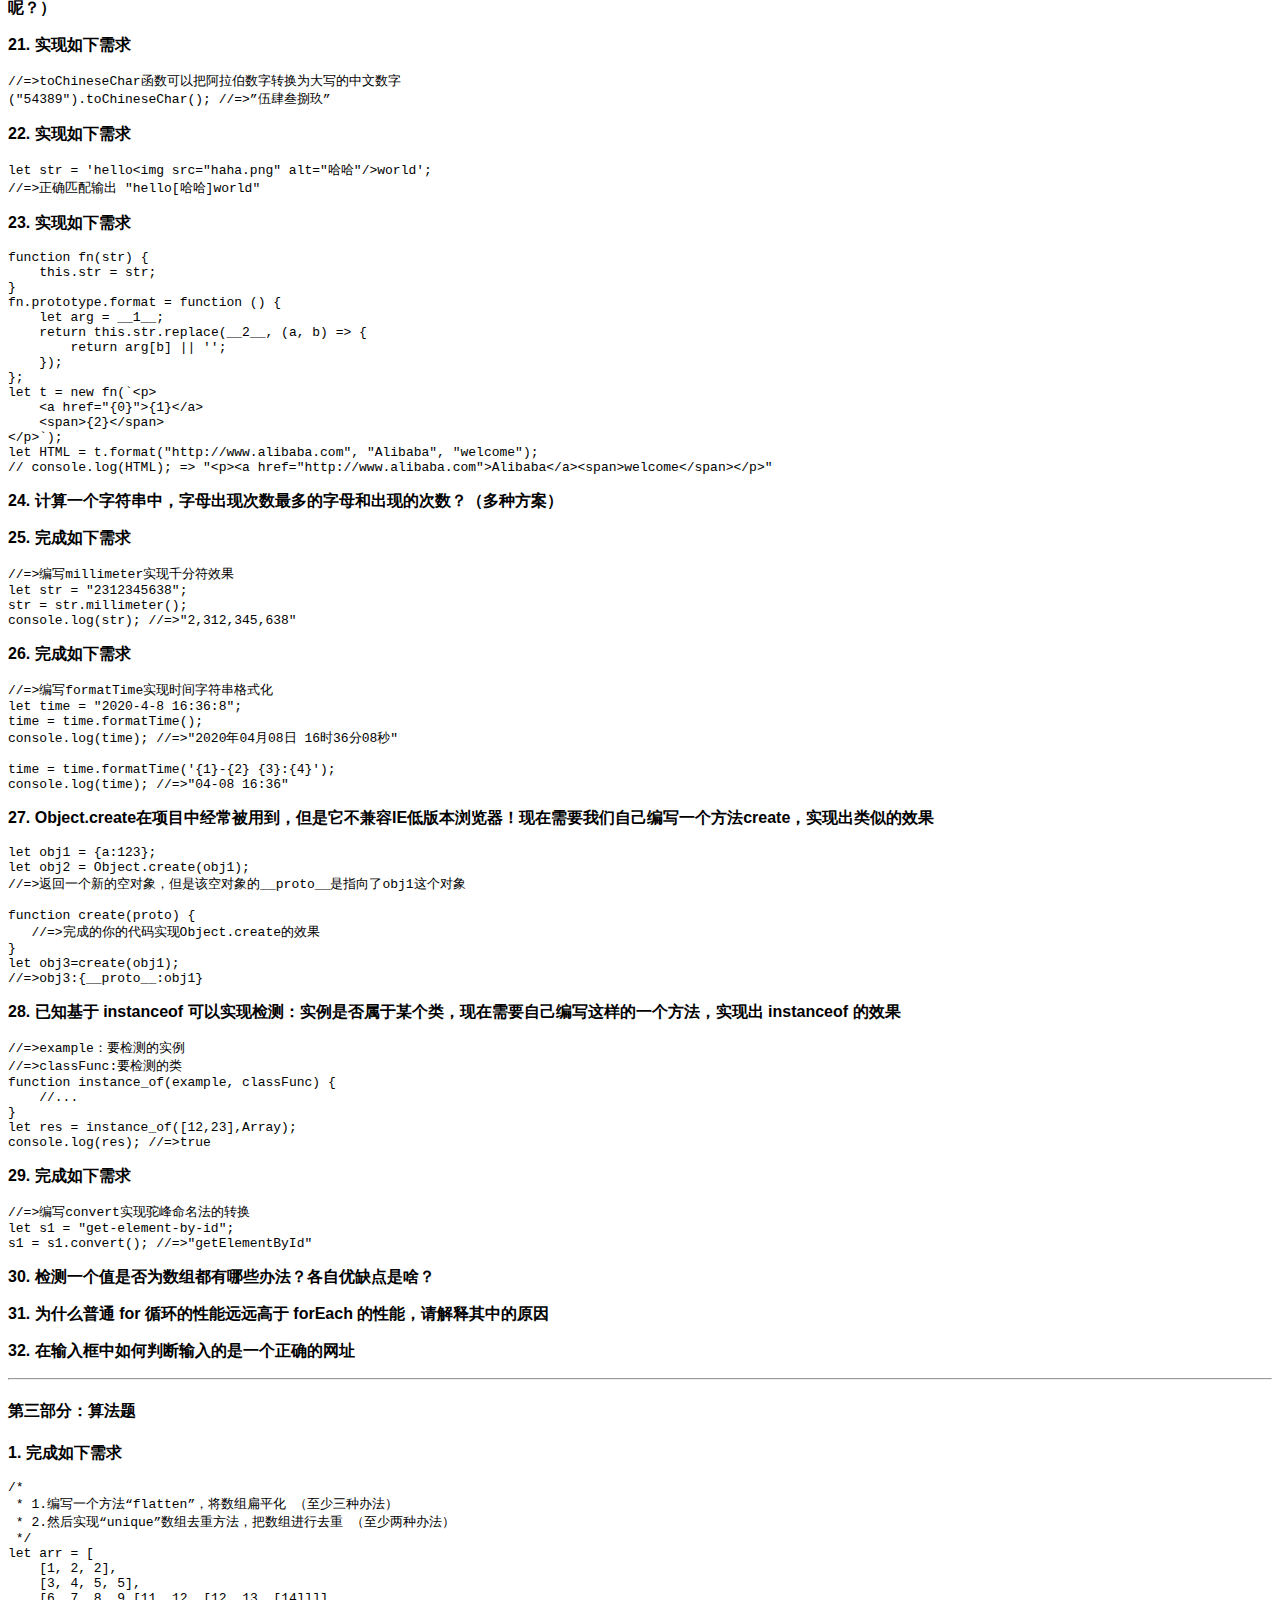
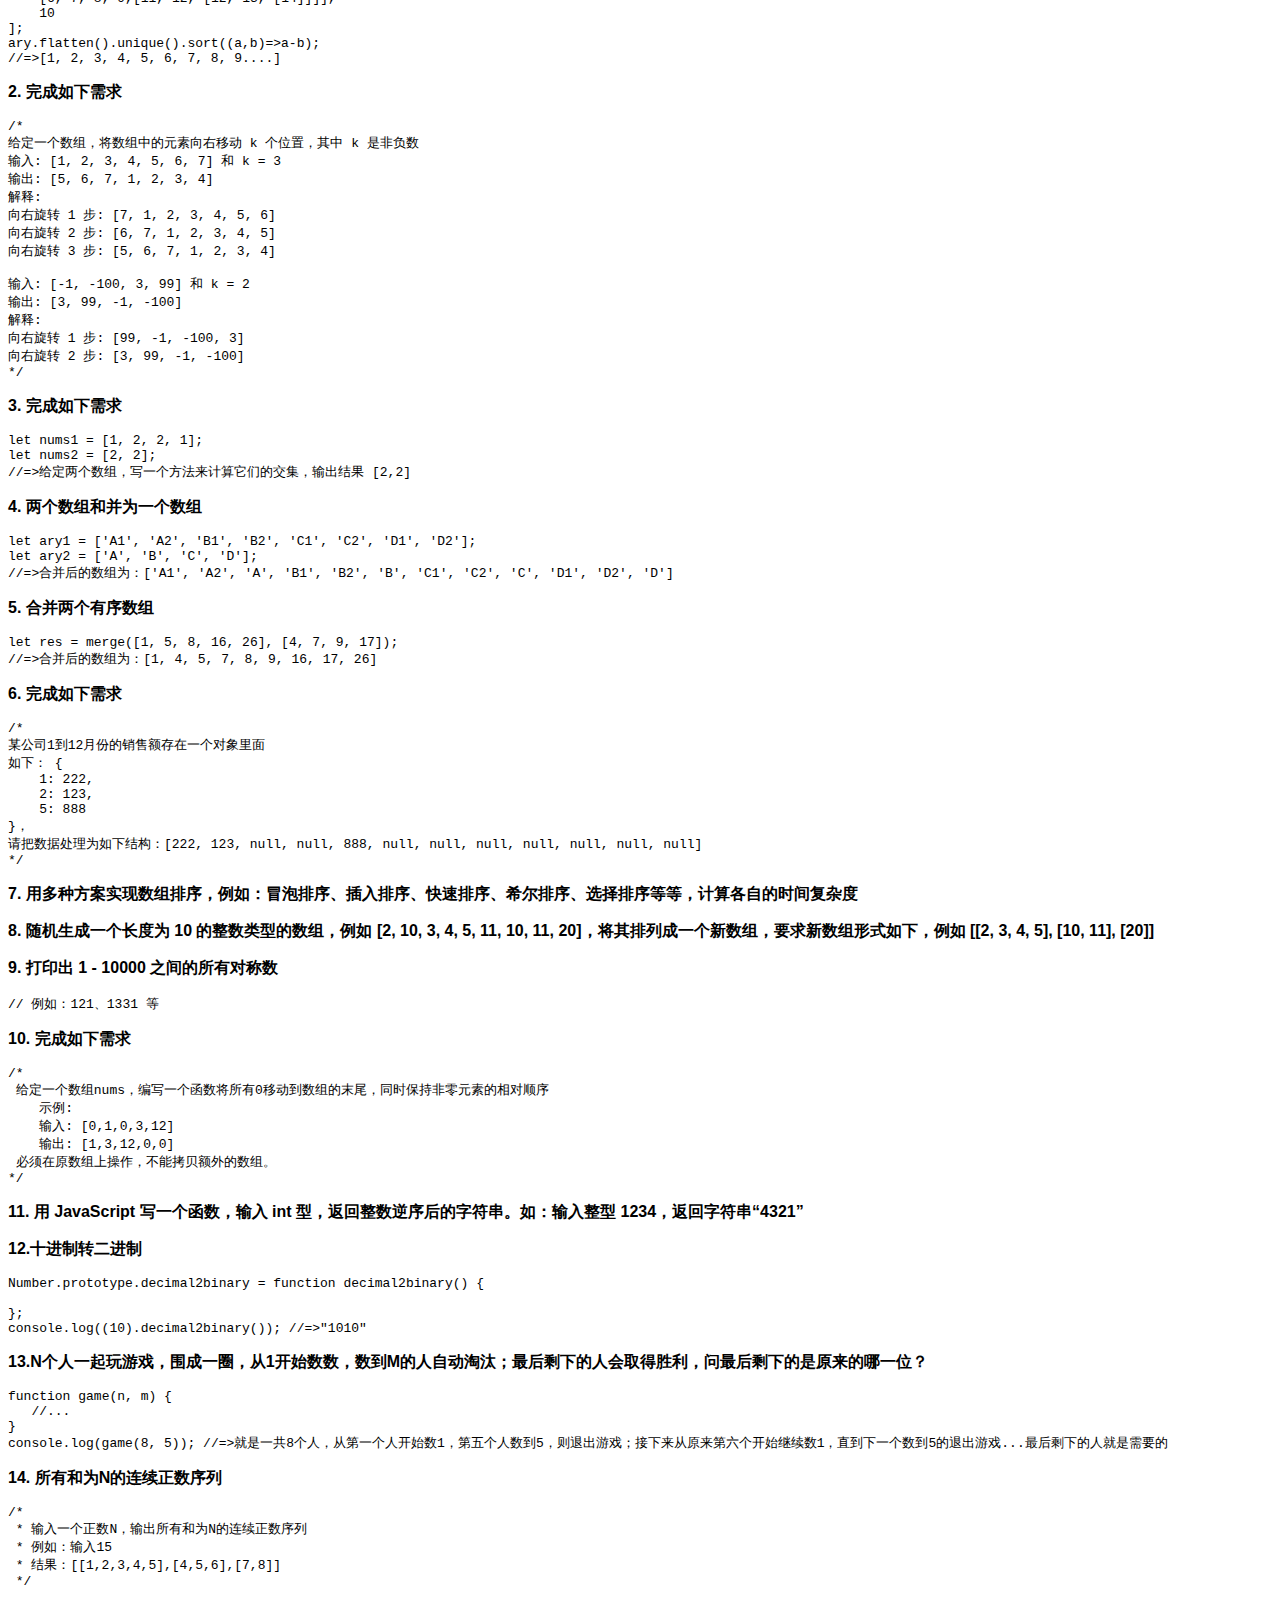
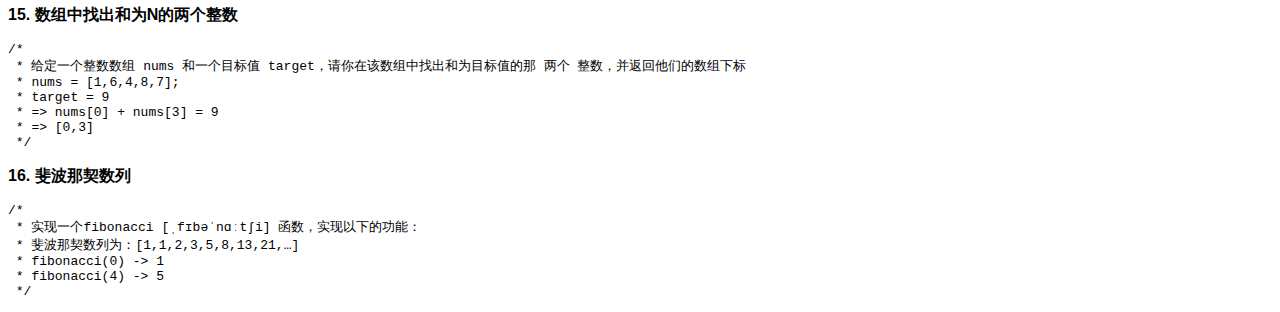
<file: 04-09作业/珠峰培训正式课-阶段测试题.html>
<!DOCTYPE html><html><head><title>珠峰培训正式课-阶段测试题</title><meta charset='utf-8'><link href='https://cdn.maxiang.io/res-min/themes/marxico.css' rel='stylesheet'><style>
.note-content  {font-family: "Helvetica Neue", Arial, "Hiragino Sans GB", STHeiti, "Microsoft YaHei", "WenQuanYi Micro Hei", SimSun, Song, sans-serif;}

</style></head><body><div id='preview-contents' class='note-content'>
                        
                    

<h3 id="珠峰培训正式课-阶段测试题">珠峰培训正式课-阶段测试题</h3>

<blockquote>
  <p>以下题目大部分都来自于BAT等一线大厂的面试题</p>
</blockquote>



<h4 id="第一部分以往做过的经典题目">第一部分：以往做过的经典题目</h4>

<blockquote>
  <p>我只是挑选出一些比较经典的，其余之前布置过的作业和考试题，大家也一定要认真的复习一遍，不要遗忘以往讲过的知识</p>
</blockquote>

<p><strong>1.下面代码运行的结果？为什么？</strong></p>

<pre class="prettyprint hljs-dark"><code class="language-javascript hljs"><div class="hljs-line"><span class="hljs-keyword">let</span> res = <span class="hljs-built_in">parseFloat</span>(<span class="hljs-string">'left:200px'</span>);
</div><div class="hljs-line"><span class="hljs-keyword">if</span>(res===<span class="hljs-number">200</span>){
</div><div class="hljs-line">   alert(<span class="hljs-number">200</span>);
</div><div class="hljs-line">}<span class="hljs-keyword">else</span> <span class="hljs-keyword">if</span>(res===<span class="hljs-literal">NaN</span>){
</div><div class="hljs-line">   alert(<span class="hljs-literal">NaN</span>);
</div><div class="hljs-line">}<span class="hljs-keyword">else</span> <span class="hljs-keyword">if</span>(<span class="hljs-keyword">typeof</span> res===<span class="hljs-string">'number'</span>){
</div><div class="hljs-line">   alert(<span class="hljs-string">'number'</span>);
</div><div class="hljs-line">}<span class="hljs-keyword">else</span>{
</div><div class="hljs-line">   alert(<span class="hljs-string">'Invalid Number'</span>);
</div><div class="hljs-line">}
</div></code></pre>

<p><strong>2.下面代码运行的结果？</strong></p>

<pre class="prettyprint hljs-dark"><code class="language-javascript hljs"><div class="hljs-line"><span class="hljs-keyword">let</span> result = <span class="hljs-number">10</span>+<span class="hljs-literal">false</span>+<span class="hljs-literal">undefined</span>+[]+<span class="hljs-string">'北京珠峰培训'</span>+<span class="hljs-literal">null</span>+<span class="hljs-literal">true</span>+{};
</div><div class="hljs-line"><span class="hljs-built_in">console</span>.log(result);
</div></code></pre>

<p><strong>3.下面代码运行的结果？</strong></p>

<pre class="prettyprint hljs-dark"><code class="language-javascript hljs"><div class="hljs-line"><span class="hljs-keyword">let</span> a = <span class="hljs-number">12</span>;
</div><div class="hljs-line"><span class="hljs-keyword">let</span> b = a;
</div><div class="hljs-line">b = <span class="hljs-number">13</span>;
</div><div class="hljs-line"><span class="hljs-built_in">console</span>.log(a);
</div><div class="hljs-line">-----------------
</div><div class="hljs-line"><span class="hljs-keyword">let</span> a = {<span class="hljs-attr">n</span>: <span class="hljs-number">12</span>};
</div><div class="hljs-line"><span class="hljs-keyword">let</span> b = a;
</div><div class="hljs-line">b[<span class="hljs-string">'n'</span>] = <span class="hljs-number">13</span>;
</div><div class="hljs-line"><span class="hljs-built_in">console</span>.log(a.n);
</div><div class="hljs-line">-----------------
</div><div class="hljs-line"><span class="hljs-keyword">let</span> a = {<span class="hljs-attr">n</span>: <span class="hljs-number">12</span>};
</div><div class="hljs-line"><span class="hljs-keyword">let</span> b = a;
</div><div class="hljs-line">b = {<span class="hljs-attr">n</span>: <span class="hljs-number">13</span>};
</div><div class="hljs-line"><span class="hljs-built_in">console</span>.log(a.n);
</div></code></pre>

<p><strong>4.下面代码运行的结果？</strong></p>

<pre class="prettyprint hljs-dark"><code class="language-javascript hljs"><div class="hljs-line"><span class="hljs-keyword">let</span> a = {<span class="hljs-attr">n</span>: <span class="hljs-number">1</span>};
</div><div class="hljs-line"><span class="hljs-keyword">let</span> b = a;
</div><div class="hljs-line">a.x = a = {<span class="hljs-attr">n</span>: <span class="hljs-number">2</span>};
</div><div class="hljs-line"><span class="hljs-built_in">console</span>.log(a.x);
</div><div class="hljs-line"><span class="hljs-built_in">console</span>.log(b);
</div></code></pre>

<p><strong>5.下面代码运行的结果？</strong></p>

<pre class="prettyprint hljs-dark"><code class="language-javascript hljs"><div class="hljs-line"><span class="hljs-keyword">let</span> a = <span class="hljs-keyword">typeof</span> <span class="hljs-keyword">typeof</span> <span class="hljs-keyword">typeof</span> [<span class="hljs-number">12</span>,<span class="hljs-number">23</span>];
</div><div class="hljs-line"><span class="hljs-built_in">console</span>.log(a);
</div></code></pre>

<p><strong>6.下面代码运行的结果？</strong></p>

<pre class="prettyprint hljs-dark"><code class="language-javascript hljs"><div class="hljs-line"><span class="hljs-keyword">var</span> name = <span class="hljs-number">10</span>;
</div><div class="hljs-line"><span class="hljs-keyword">var</span> obj = {
</div><div class="hljs-line">    <span class="hljs-attr">name</span>: <span class="hljs-string">'珠峰培训'</span>
</div><div class="hljs-line">};
</div><div class="hljs-line"><span class="hljs-built_in">console</span>.log(obj.name);
</div><div class="hljs-line"><span class="hljs-built_in">console</span>.log(obj[<span class="hljs-string">'name'</span>]);
</div><div class="hljs-line"><span class="hljs-built_in">console</span>.log(obj[name]);
</div></code></pre>

<p><strong>7.下面代码运行的结果？</strong></p>

<pre class="prettyprint hljs-dark"><code class="language-javascript hljs"><div class="hljs-line"><span class="hljs-keyword">var</span> x=<span class="hljs-number">5</span>,
</div><div class="hljs-line">    y=<span class="hljs-number">6</span>;
</div><div class="hljs-line"><span class="hljs-function"><span class="hljs-keyword">function</span> <span class="hljs-title">func</span>(<span class="hljs-params"></span>)</span>{
</div><div class="hljs-line">    x+=y;
</div><div class="hljs-line">    func=<span class="hljs-function"><span class="hljs-keyword">function</span>(<span class="hljs-params">y</span>)</span>{
</div><div class="hljs-line">        <span class="hljs-built_in">console</span>.log(y + (--x));
</div><div class="hljs-line">    };
</div><div class="hljs-line">    <span class="hljs-built_in">console</span>.log(x, y);
</div><div class="hljs-line">}
</div><div class="hljs-line">func(<span class="hljs-number">4</span>);
</div><div class="hljs-line">func(<span class="hljs-number">3</span>);
</div><div class="hljs-line"><span class="hljs-built_in">console</span>.log(x, y);
</div></code></pre>

<p><strong>8.下面代码运行的结果？</strong></p>

<pre class="prettyprint hljs-dark"><code class="language-javascript hljs"><div class="hljs-line"><span class="hljs-keyword">var</span> x = <span class="hljs-number">4</span>;
</div><div class="hljs-line"><span class="hljs-function"><span class="hljs-keyword">function</span> <span class="hljs-title">func</span>(<span class="hljs-params"></span>) </span>{
</div><div class="hljs-line">    <span class="hljs-keyword">return</span> <span class="hljs-function"><span class="hljs-keyword">function</span>(<span class="hljs-params">y</span>) </span>{
</div><div class="hljs-line">        <span class="hljs-built_in">console</span>.log(y + (--x));
</div><div class="hljs-line">    }
</div><div class="hljs-line">}
</div><div class="hljs-line"><span class="hljs-keyword">var</span> f = func(<span class="hljs-number">5</span>);
</div><div class="hljs-line">f(<span class="hljs-number">6</span>);
</div><div class="hljs-line">func(<span class="hljs-number">7</span>)(<span class="hljs-number">8</span>);
</div><div class="hljs-line">f(<span class="hljs-number">9</span>);
</div><div class="hljs-line"><span class="hljs-built_in">console</span>.log(x);
</div></code></pre>

<p><strong>9.下面代码运行的结果？</strong></p>

<pre class="prettyprint hljs-dark"><code class="language-javascript hljs"><div class="hljs-line"><span class="hljs-keyword">var</span> x = <span class="hljs-number">3</span>,
</div><div class="hljs-line">    obj = {<span class="hljs-attr">x</span>: <span class="hljs-number">5</span>};
</div><div class="hljs-line">obj.fn = (<span class="hljs-function"><span class="hljs-keyword">function</span> (<span class="hljs-params"></span>) </span>{
</div><div class="hljs-line">    <span class="hljs-keyword">this</span>.x *= ++x;
</div><div class="hljs-line">    <span class="hljs-keyword">return</span> <span class="hljs-function"><span class="hljs-keyword">function</span> (<span class="hljs-params">y</span>) </span>{
</div><div class="hljs-line">        <span class="hljs-keyword">this</span>.x *= (++x)+y;
</div><div class="hljs-line">        <span class="hljs-built_in">console</span>.log(x);
</div><div class="hljs-line">    }
</div><div class="hljs-line">})();
</div><div class="hljs-line"><span class="hljs-keyword">var</span> fn = obj.fn;
</div><div class="hljs-line">obj.fn(<span class="hljs-number">6</span>);
</div><div class="hljs-line">fn(<span class="hljs-number">4</span>);
</div><div class="hljs-line"><span class="hljs-built_in">console</span>.log(obj.x, x);
</div></code></pre>

<p><strong>10.下面代码运行的结果？</strong></p>

<pre class="prettyprint hljs-dark"><code class="language-javascript hljs"><div class="hljs-line"><span class="hljs-keyword">var</span> a = <span class="hljs-number">0</span>;
</div><div class="hljs-line"><span class="hljs-keyword">if</span> (<span class="hljs-literal">true</span>) {
</div><div class="hljs-line">    a = <span class="hljs-number">1</span>;
</div><div class="hljs-line">    <span class="hljs-function"><span class="hljs-keyword">function</span> <span class="hljs-title">a</span>(<span class="hljs-params"></span>) </span>{};
</div><div class="hljs-line">    a = <span class="hljs-number">21</span>;
</div><div class="hljs-line">    <span class="hljs-built_in">console</span>.log(a)
</div><div class="hljs-line">}
</div><div class="hljs-line"><span class="hljs-built_in">console</span>.log(a);
</div></code></pre>

<p><strong>11.下面代码运行的结果（有难度）？</strong></p>

<pre class="prettyprint hljs-dark"><code class="language-javascript hljs"><div class="hljs-line"><span class="hljs-function"><span class="hljs-keyword">function</span> <span class="hljs-title">fun</span>(<span class="hljs-params">n, o</span>) </span>{
</div><div class="hljs-line">    <span class="hljs-built_in">console</span>.log(o);
</div><div class="hljs-line">    <span class="hljs-keyword">return</span> {
</div><div class="hljs-line">        <span class="hljs-attr">fun</span>: <span class="hljs-function"><span class="hljs-keyword">function</span> (<span class="hljs-params">m</span>) </span>{
</div><div class="hljs-line">            <span class="hljs-keyword">return</span> fun(m, n);
</div><div class="hljs-line">        }
</div><div class="hljs-line">    };
</div><div class="hljs-line">}
</div><div class="hljs-line"><span class="hljs-keyword">var</span> c = fun(<span class="hljs-number">0</span>).fun(<span class="hljs-number">1</span>);
</div><div class="hljs-line">c.fun(<span class="hljs-number">2</span>);
</div><div class="hljs-line">c.fun(<span class="hljs-number">3</span>);
</div></code></pre>

<p><strong>12.下面代码a在什么值情况下会输出1？</strong></p>

<pre class="prettyprint hljs-dark"><code class="language-javascript hljs"><div class="hljs-line"><span class="hljs-keyword">var</span> a = ?;
</div><div class="hljs-line"><span class="hljs-keyword">if</span> (a == <span class="hljs-number">1</span> &amp;&amp; a == <span class="hljs-number">2</span> &amp;&amp; a == <span class="hljs-number">3</span>) {
</div><div class="hljs-line">    <span class="hljs-built_in">console</span>.log(<span class="hljs-number">1</span>);
</div><div class="hljs-line">}
</div></code></pre>

<p><strong>13.改造下面代码，使之输出0-9</strong></p>

<pre class="prettyprint hljs-dark"><code class="language-javascript hljs"><div class="hljs-line"><span class="hljs-keyword">for</span> (<span class="hljs-keyword">var</span> i = <span class="hljs-number">0</span>; i &lt; <span class="hljs-number">10</span>; i++) {
</div><div class="hljs-line">    setTimeout(<span class="hljs-function"><span class="hljs-params">()</span> =&gt;</span> {
</div><div class="hljs-line">        <span class="hljs-built_in">console</span>.log(i);
</div><div class="hljs-line">    }, <span class="hljs-number">1000</span>);
</div><div class="hljs-line">}
</div></code></pre>

<p><strong>14.下面代码输出的结果是多少，为什么？如何改造一下，就能让其输出 20 10？</strong></p>

<pre class="prettyprint hljs-dark"><code class="language-javascript hljs"><div class="hljs-line"><span class="hljs-keyword">var</span> b = <span class="hljs-number">10</span>;
</div><div class="hljs-line">(<span class="hljs-function"><span class="hljs-keyword">function</span> <span class="hljs-title">b</span>(<span class="hljs-params"></span>) </span>{
</div><div class="hljs-line">    b = <span class="hljs-number">20</span>;
</div><div class="hljs-line">    <span class="hljs-built_in">console</span>.log(b);
</div><div class="hljs-line">})();
</div><div class="hljs-line"><span class="hljs-built_in">console</span>.log(b);
</div></code></pre>

<p><strong>15.下面代码运行的结果？</strong></p>

<pre class="prettyprint hljs-dark"><code class="language-javascript hljs"><div class="hljs-line"><span class="hljs-keyword">let</span> obj = {
</div><div class="hljs-line">    <span class="hljs-number">0</span>: <span class="hljs-number">3</span>,
</div><div class="hljs-line">    <span class="hljs-number">1</span>: <span class="hljs-number">4</span>,
</div><div class="hljs-line">    <span class="hljs-attr">length</span>: <span class="hljs-number">0</span>,
</div><div class="hljs-line">    <span class="hljs-attr">push</span>: <span class="hljs-built_in">Array</span>.prototype.push
</div><div class="hljs-line">}
</div><div class="hljs-line">obj.push(<span class="hljs-number">10</span>);
</div><div class="hljs-line">obj.push(<span class="hljs-number">20</span>);
</div><div class="hljs-line"><span class="hljs-built_in">console</span>.log(obj);
</div></code></pre>

<p><strong>16.下面代码运行的结果？</strong></p>

<pre class="prettyprint hljs-dark"><code class="language-javascript hljs"><div class="hljs-line"><span class="hljs-comment">//example 1</span>
</div><div class="hljs-line"><span class="hljs-keyword">let</span> a={}, b=<span class="hljs-string">'0'</span>, c=<span class="hljs-number">0</span>;  
</div><div class="hljs-line">a[b]=<span class="hljs-string">'珠峰'</span>;
</div><div class="hljs-line">a[c]=<span class="hljs-string">'培训'</span>;  
</div><div class="hljs-line"><span class="hljs-built_in">console</span>.log(a[b]);
</div><div class="hljs-line">​
</div><div class="hljs-line">---------------------
</div><div class="hljs-line"><span class="hljs-comment">//example 2</span>
</div><div class="hljs-line"><span class="hljs-keyword">let</span> a={}, b=<span class="hljs-built_in">Symbol</span>(<span class="hljs-string">'1'</span>), c=<span class="hljs-built_in">Symbol</span>(<span class="hljs-string">'1'</span>);  
</div><div class="hljs-line">a[b]=<span class="hljs-string">'珠峰'</span>;
</div><div class="hljs-line">a[c]=<span class="hljs-string">'培训'</span>;  
</div><div class="hljs-line"><span class="hljs-built_in">console</span>.log(a[b]);
</div><div class="hljs-line">​
</div><div class="hljs-line">---------------------
</div><div class="hljs-line"><span class="hljs-comment">//example 3</span>
</div><div class="hljs-line"><span class="hljs-keyword">let</span> a={}, b={<span class="hljs-attr">n</span>:<span class="hljs-string">'1'</span>}, c={<span class="hljs-attr">m</span>:<span class="hljs-string">'2'</span>};  
</div><div class="hljs-line">a[b]=<span class="hljs-string">'珠峰'</span>;
</div><div class="hljs-line">a[c]=<span class="hljs-string">'培训'</span>;  
</div><div class="hljs-line"><span class="hljs-built_in">console</span>.log(a[b]);
</div></code></pre>

<p><strong>17.下面代码运行的结果？</strong></p>

<pre class="prettyprint hljs-dark"><code class="language-javascript hljs"><div class="hljs-line"><span class="hljs-function"><span class="hljs-keyword">function</span> <span class="hljs-title">Foo</span>(<span class="hljs-params"></span>) </span>{
</div><div class="hljs-line">    getName = <span class="hljs-function"><span class="hljs-keyword">function</span> (<span class="hljs-params"></span>) </span>{
</div><div class="hljs-line">        <span class="hljs-built_in">console</span>.log(<span class="hljs-number">1</span>);
</div><div class="hljs-line">    };
</div><div class="hljs-line">    <span class="hljs-keyword">return</span> <span class="hljs-keyword">this</span>;
</div><div class="hljs-line">}
</div><div class="hljs-line">Foo.getName = <span class="hljs-function"><span class="hljs-keyword">function</span> (<span class="hljs-params"></span>) </span>{
</div><div class="hljs-line">    <span class="hljs-built_in">console</span>.log(<span class="hljs-number">2</span>);
</div><div class="hljs-line">};
</div><div class="hljs-line">Foo.prototype.getName = <span class="hljs-function"><span class="hljs-keyword">function</span> (<span class="hljs-params"></span>) </span>{
</div><div class="hljs-line">    <span class="hljs-built_in">console</span>.log(<span class="hljs-number">3</span>);
</div><div class="hljs-line">};
</div><div class="hljs-line"><span class="hljs-keyword">var</span> getName = <span class="hljs-function"><span class="hljs-keyword">function</span> (<span class="hljs-params"></span>) </span>{
</div><div class="hljs-line">    <span class="hljs-built_in">console</span>.log(<span class="hljs-number">4</span>);
</div><div class="hljs-line">};
</div><div class="hljs-line"><span class="hljs-function"><span class="hljs-keyword">function</span> <span class="hljs-title">getName</span>(<span class="hljs-params"></span>) </span>{
</div><div class="hljs-line">    <span class="hljs-built_in">console</span>.log(<span class="hljs-number">5</span>);
</div><div class="hljs-line">}
</div><div class="hljs-line">Foo.getName();
</div><div class="hljs-line">getName();
</div><div class="hljs-line">Foo().getName();
</div><div class="hljs-line">getName();
</div><div class="hljs-line"><span class="hljs-keyword">new</span> Foo.getName();
</div><div class="hljs-line"><span class="hljs-keyword">new</span> Foo().getName();
</div><div class="hljs-line"><span class="hljs-keyword">new</span> <span class="hljs-keyword">new</span> Foo().getName();
</div></code></pre>

<p><strong>18.下面代码运行的结果？</strong></p>

<pre class="prettyprint hljs-dark"><code class="language-javascript hljs"><div class="hljs-line"><span class="hljs-keyword">var</span> test = (<span class="hljs-function"><span class="hljs-keyword">function</span>(<span class="hljs-params">i</span>)</span>{
</div><div class="hljs-line">    <span class="hljs-keyword">return</span> <span class="hljs-function"><span class="hljs-keyword">function</span>(<span class="hljs-params"></span>)</span>{
</div><div class="hljs-line">        alert(i*=<span class="hljs-number">2</span>);
</div><div class="hljs-line">    }
</div><div class="hljs-line">})(<span class="hljs-number">2</span>);
</div><div class="hljs-line">test(<span class="hljs-number">5</span>);
</div></code></pre>

<p><strong>19. 实现函数fn，让其具有如下功能</strong></p>

<pre class="prettyprint hljs-dark"><code class="language-javascript hljs"><div class="hljs-line"><span class="hljs-keyword">let</span> res = fn(<span class="hljs-number">1</span>,<span class="hljs-number">2</span>)(<span class="hljs-number">3</span>);
</div><div class="hljs-line"><span class="hljs-built_in">console</span>.log(res); <span class="hljs-comment">//=&gt;6  1+2+3</span>
</div></code></pre>

<p><strong>20.下面代码运行的结果？</strong></p>

<pre class="prettyprint hljs-dark"><code class="language-javascript hljs"><div class="hljs-line"><span class="hljs-function"><span class="hljs-keyword">function</span> <span class="hljs-title">C1</span>(<span class="hljs-params">name</span>) </span>{
</div><div class="hljs-line">    <span class="hljs-keyword">if</span> (name) {
</div><div class="hljs-line">        <span class="hljs-keyword">this</span>.name = name;
</div><div class="hljs-line">    }
</div><div class="hljs-line">}
</div><div class="hljs-line"><span class="hljs-function"><span class="hljs-keyword">function</span> <span class="hljs-title">C2</span>(<span class="hljs-params">name</span>) </span>{
</div><div class="hljs-line">    <span class="hljs-keyword">this</span>.name = name;
</div><div class="hljs-line">}
</div><div class="hljs-line"><span class="hljs-function"><span class="hljs-keyword">function</span> <span class="hljs-title">C3</span>(<span class="hljs-params">name</span>) </span>{
</div><div class="hljs-line">    <span class="hljs-keyword">this</span>.name = name || <span class="hljs-string">'join'</span>;
</div><div class="hljs-line">}
</div><div class="hljs-line">C1.prototype.name = <span class="hljs-string">'Tom'</span>;
</div><div class="hljs-line">C2.prototype.name = <span class="hljs-string">'Tom'</span>;
</div><div class="hljs-line">C3.prototype.name = <span class="hljs-string">'Tom'</span>;
</div><div class="hljs-line">alert((<span class="hljs-keyword">new</span> C1().name) + (<span class="hljs-keyword">new</span> C2().name) + (<span class="hljs-keyword">new</span> C3().name));
</div></code></pre>

<p><strong>21.下面代码运行的结果？</strong></p>

<pre class="prettyprint hljs-dark"><code class="language-javascript hljs"><div class="hljs-line"><span class="hljs-function"><span class="hljs-keyword">function</span> <span class="hljs-title">Fn</span>(<span class="hljs-params"></span>) </span>{
</div><div class="hljs-line">    <span class="hljs-keyword">let</span> a = <span class="hljs-number">1</span>;
</div><div class="hljs-line">    <span class="hljs-keyword">this</span>.a = a;
</div><div class="hljs-line">}
</div><div class="hljs-line">Fn.prototype.say = <span class="hljs-function"><span class="hljs-keyword">function</span> (<span class="hljs-params"></span>) </span>{
</div><div class="hljs-line">    <span class="hljs-keyword">this</span>.a = <span class="hljs-number">2</span>;
</div><div class="hljs-line">}
</div><div class="hljs-line">Fn.prototype = <span class="hljs-keyword">new</span> Fn;
</div><div class="hljs-line"><span class="hljs-keyword">let</span> f1 = <span class="hljs-keyword">new</span> Fn;
</div><div class="hljs-line">​
</div><div class="hljs-line">Fn.prototype.b = <span class="hljs-function"><span class="hljs-keyword">function</span> (<span class="hljs-params"></span>) </span>{
</div><div class="hljs-line">    <span class="hljs-keyword">this</span>.a = <span class="hljs-number">3</span>;
</div><div class="hljs-line">};
</div><div class="hljs-line"><span class="hljs-built_in">console</span>.log(f1.a);
</div><div class="hljs-line"><span class="hljs-built_in">console</span>.log(f1.prototype);
</div><div class="hljs-line"><span class="hljs-built_in">console</span>.log(f1.b);
</div><div class="hljs-line"><span class="hljs-built_in">console</span>.log(f1.hasOwnProperty(<span class="hljs-string">'b'</span>));
</div><div class="hljs-line"><span class="hljs-built_in">console</span>.log(<span class="hljs-string">'b'</span> <span class="hljs-keyword">in</span> f1);
</div><div class="hljs-line"><span class="hljs-built_in">console</span>.log(f1.constructor == Fn);
</div></code></pre>

<p><strong>22. 重构内置new方法</strong></p>

<pre class="prettyprint hljs-dark"><code class="language-javascript hljs"><div class="hljs-line"><span class="hljs-function"><span class="hljs-keyword">function</span> <span class="hljs-title">Dog</span>(<span class="hljs-params">name</span>) </span>{
</div><div class="hljs-line">    <span class="hljs-keyword">this</span>.name = name;
</div><div class="hljs-line">}
</div><div class="hljs-line">Dog.prototype.bark = <span class="hljs-function"><span class="hljs-keyword">function</span> (<span class="hljs-params"></span>) </span>{
</div><div class="hljs-line">    <span class="hljs-built_in">console</span>.log(<span class="hljs-string">'wangwang'</span>);
</div><div class="hljs-line">}
</div><div class="hljs-line">Dog.prototype.sayName = <span class="hljs-function"><span class="hljs-keyword">function</span> (<span class="hljs-params"></span>) </span>{
</div><div class="hljs-line">    <span class="hljs-built_in">console</span>.log(<span class="hljs-string">'my name is '</span> + <span class="hljs-keyword">this</span>.name);
</div><div class="hljs-line">}
</div><div class="hljs-line"><span class="hljs-function"><span class="hljs-keyword">function</span> <span class="hljs-title">_new</span>(<span class="hljs-params"></span>) </span>{
</div><div class="hljs-line">    <span class="hljs-comment">//=&gt;完成你的代码</span>
</div><div class="hljs-line"><wbr>
</div><div class="hljs-line">}
</div><div class="hljs-line"><span class="hljs-keyword">let</span> sanmao = _new(Dog, <span class="hljs-string">'三毛'</span>);
</div><div class="hljs-line">sanmao.bark(); <span class="hljs-comment">//=&gt;"wangwang"</span>
</div><div class="hljs-line">sanmao.sayName(); <span class="hljs-comment">//=&gt;"my name is 三毛"</span>
</div><div class="hljs-line"><span class="hljs-built_in">console</span>.log(sanmao <span class="hljs-keyword">instanceof</span> Dog); <span class="hljs-comment">//=&gt;true</span>
</div></code></pre>

<p><strong>23. 实现如下需求</strong></p>

<pre class="prettyprint hljs-dark"><code class="language-javascript hljs"><div class="hljs-line"><span class="hljs-keyword">let</span> n = <span class="hljs-number">10</span>;
</div><div class="hljs-line"><span class="hljs-keyword">let</span> m = n.plus(<span class="hljs-number">10</span>).minus(<span class="hljs-number">5</span>);
</div><div class="hljs-line"><span class="hljs-built_in">console</span>.log(m);<span class="hljs-comment">//=&gt;15（10+10-5）</span>
</div></code></pre>

<p><strong>24. 实现如下需求</strong></p>



<pre class="prettyprint hljs-dark"><code class="language-javascript hljs"><div class="hljs-line"><span class="hljs-comment">/*</span>
</div><div class="hljs-line"><span class="hljs-comment"> * 编写queryURLParams方法实现如下的效果（至少两种方案）</span>
</div><div class="hljs-line"><span class="hljs-comment"> */</span>
</div><div class="hljs-line"><span class="hljs-keyword">let</span> url=<span class="hljs-string">"http://www.zhufengpeixun.cn/?lx=1&amp;from=wx#video"</span>;
</div><div class="hljs-line"><span class="hljs-built_in">console</span>.log(url.queryURLParams(<span class="hljs-string">"from"</span>)); <span class="hljs-comment">//=&gt;"wx"</span>
</div><div class="hljs-line"><span class="hljs-built_in">console</span>.log(url.queryURLParams(<span class="hljs-string">"_HASH"</span>)); <span class="hljs-comment">//=&gt;"video"</span>
</div></code></pre>

<p><strong>25. 基于ES6中的class重构下面的代码</strong></p>



<pre class="prettyprint hljs-dark"><code class="language-javascript hljs"><div class="hljs-line"><span class="hljs-function"><span class="hljs-keyword">function</span> <span class="hljs-title">Modal</span>(<span class="hljs-params">x,y</span>)</span>{
</div><div class="hljs-line">    <span class="hljs-keyword">this</span>.x=x;
</div><div class="hljs-line">    <span class="hljs-keyword">this</span>.y=y;
</div><div class="hljs-line">}
</div><div class="hljs-line">Modal.prototype.z=<span class="hljs-number">10</span>;
</div><div class="hljs-line">Modal.prototype.getX=<span class="hljs-function"><span class="hljs-keyword">function</span>(<span class="hljs-params"></span>)</span>{
</div><div class="hljs-line">    <span class="hljs-built_in">console</span>.log(<span class="hljs-keyword">this</span>.x);
</div><div class="hljs-line">}
</div><div class="hljs-line">Modal.prototype.getY=<span class="hljs-function"><span class="hljs-keyword">function</span>(<span class="hljs-params"></span>)</span>{
</div><div class="hljs-line">    <span class="hljs-built_in">console</span>.log(<span class="hljs-keyword">this</span>.y);
</div><div class="hljs-line">}
</div><div class="hljs-line">Modal.n=<span class="hljs-number">200</span>;
</div><div class="hljs-line">Modal.setNumber=<span class="hljs-function"><span class="hljs-keyword">function</span>(<span class="hljs-params">n</span>)</span>{
</div><div class="hljs-line">    <span class="hljs-keyword">this</span>.n=n;
</div><div class="hljs-line">};
</div><div class="hljs-line"><span class="hljs-keyword">let</span> m = <span class="hljs-keyword">new</span> Model(<span class="hljs-number">10</span>,<span class="hljs-number">20</span>);
</div></code></pre>

<hr>

<h4 id="第二部分综合练习题">第二部分：综合练习题</h4>

<p><strong>1.介绍下 Set、Map、WeakSet 和 WeakMap 的区别？</strong></p>

<p><strong>2.介绍下 var、let、const 的区别？</strong></p>

<p><strong>3. <code>&lt;script&gt;</code> 放到页面头部和尾部的区别？以及解决办法？</strong></p>

<p><strong>4. 如何基于 ES5/ES6 实现类的继承，两种方式有什么区别？</strong></p>

<p><strong>5. 请说出 “箭头函数和普通函数“ 的区别？</strong></p>

<p><strong>6. 请说出你对 “重排和重绘读写分离” 的理解！</strong></p>

<p><strong>7. 请说出你对 “闭包” 的理解！</strong></p>

<p><strong>8. 请说出你对 “面向对象” 的理解！</strong></p>

<p><strong>9. 下面代码的输出结果？为什么？</strong></p>

<pre class="prettyprint hljs-dark"><code class="language-javascript hljs"><div class="hljs-line"><span class="hljs-keyword">let</span> arr = [<span class="hljs-number">1</span>, <span class="hljs-number">2</span>, <span class="hljs-number">3</span>, <span class="hljs-number">4</span>];
</div><div class="hljs-line">arr = arr.map(<span class="hljs-built_in">parseInt</span>);
</div><div class="hljs-line"><span class="hljs-built_in">console</span>.log(arr);
</div></code></pre>

<p><strong>10. 下面代码的输出结果？为什么？</strong></p>

<pre class="prettyprint hljs-dark"><code class="language-javascript hljs"><div class="hljs-line"><span class="hljs-keyword">var</span> name = <span class="hljs-string">'珠峰培训'</span>;
</div><div class="hljs-line"><span class="hljs-function"><span class="hljs-keyword">function</span> <span class="hljs-title">A</span>(<span class="hljs-params">x,y</span>)</span>{
</div><div class="hljs-line">    <span class="hljs-keyword">var</span> res=x+y;
</div><div class="hljs-line">    <span class="hljs-built_in">console</span>.log(res,<span class="hljs-keyword">this</span>.name);
</div><div class="hljs-line">}
</div><div class="hljs-line"><span class="hljs-function"><span class="hljs-keyword">function</span> <span class="hljs-title">B</span>(<span class="hljs-params">x,y</span>)</span>{
</div><div class="hljs-line">    <span class="hljs-keyword">var</span> res=x-y;
</div><div class="hljs-line">    <span class="hljs-built_in">console</span>.log(res,<span class="hljs-keyword">this</span>.name);
</div><div class="hljs-line">}
</div><div class="hljs-line">B.call(A,<span class="hljs-number">40</span>,<span class="hljs-number">30</span>);
</div><div class="hljs-line">B.call.call.call(A,<span class="hljs-number">20</span>,<span class="hljs-number">10</span>);
</div><div class="hljs-line"><span class="hljs-built_in">Function</span>.prototype.call(A,<span class="hljs-number">60</span>,<span class="hljs-number">50</span>);
</div><div class="hljs-line"><span class="hljs-built_in">Function</span>.prototype.call.call.call(A,<span class="hljs-number">80</span>,<span class="hljs-number">70</span>);
</div></code></pre>

<p><strong>11. 实现如下需求</strong></p>

<pre class="prettyprint hljs-dark"><code class="language-javascript hljs"><div class="hljs-line"><span class="hljs-comment">//=&gt;编写toType方法，实现数据类型检测</span>
</div><div class="hljs-line"><span class="hljs-function"><span class="hljs-keyword">function</span> <span class="hljs-title">toType</span>(<span class="hljs-params"> obj </span>) </span>{
</div><div class="hljs-line">   <span class="hljs-comment">//完成你的代码</span>
</div><div class="hljs-line">}
</div><div class="hljs-line"><span class="hljs-built_in">console</span>.log(toType(<span class="hljs-number">1</span>)); <span class="hljs-comment">//=&gt;"number"</span>
</div><div class="hljs-line"><span class="hljs-built_in">console</span>.log(toType(<span class="hljs-literal">NaN</span>)); <span class="hljs-comment">//=&gt;"number"</span>
</div><div class="hljs-line"><span class="hljs-built_in">console</span>.log(toType([])); <span class="hljs-comment">//=&gt;"array"</span>
</div><div class="hljs-line"><span class="hljs-built_in">console</span>.log(toType(<span class="hljs-regexp">/^\d+$/</span>)); <span class="hljs-comment">//=&gt;"regexp"</span>
</div><div class="hljs-line"><span class="hljs-built_in">console</span>.log(toType({})); <span class="hljs-comment">//=&gt;"object"</span>
</div><div class="hljs-line">...
</div></code></pre>

<p><strong>12. 实现如下需求</strong></p>

<pre class="prettyprint hljs-dark"><code class="language-javascript hljs"><div class="hljs-line"><span class="hljs-keyword">let</span> utils = (<span class="hljs-function"><span class="hljs-keyword">function</span>(<span class="hljs-params"></span>)</span>{
</div><div class="hljs-line">    <span class="hljs-comment">/*</span>
</div><div class="hljs-line"><span class="hljs-comment">     * toArray：转换为数组的方法</span>
</div><div class="hljs-line"><span class="hljs-comment">     *   @params</span>
</div><div class="hljs-line"><span class="hljs-comment">     *      不固定数量，不固定类型</span>
</div><div class="hljs-line"><span class="hljs-comment">     *   @return</span>
</div><div class="hljs-line"><span class="hljs-comment">     *      [Array] 返回的处理后的新数组</span>
</div><div class="hljs-line"><span class="hljs-comment">     * by zhufengpeixun on 2020</span>
</div><div class="hljs-line"><span class="hljs-comment">     */</span>
</div><div class="hljs-line">    <span class="hljs-function"><span class="hljs-keyword">function</span> <span class="hljs-title">toArray</span>(<span class="hljs-params"></span>)</span>{
</div><div class="hljs-line">        <span class="hljs-comment">//=&gt;实现你的代码（多种办法实现）   </span>
</div><div class="hljs-line">    }
</div><div class="hljs-line"><wbr>
</div><div class="hljs-line">    <span class="hljs-keyword">return</span> {
</div><div class="hljs-line">        toArray
</div><div class="hljs-line">    };
</div><div class="hljs-line">})();
</div><div class="hljs-line"><span class="hljs-keyword">let</span> ary = utils.toArray(<span class="hljs-number">10</span>,<span class="hljs-number">20</span>,<span class="hljs-number">30</span>); <span class="hljs-comment">//=&gt;[10,20,30]</span>
</div><div class="hljs-line">ary = utils.toArray(<span class="hljs-string">'A'</span>,<span class="hljs-number">10</span>,<span class="hljs-number">20</span>,<span class="hljs-number">30</span>); <span class="hljs-comment">//=&gt;['A',10,20,30]</span>
</div></code></pre>

<p><strong>13. 完成如下需求</strong></p>

<pre class="prettyprint hljs-dark"><code class="language-javascript hljs"><div class="hljs-line">~<span class="hljs-function"><span class="hljs-keyword">function</span>(<span class="hljs-params"></span>)</span>{
</div><div class="hljs-line">    <span class="hljs-function"><span class="hljs-keyword">function</span> <span class="hljs-title">change</span>(<span class="hljs-params"></span>)</span>{
</div><div class="hljs-line">        <span class="hljs-comment">//=&gt;实现你的代码</span>
</div><div class="hljs-line">    };
</div><div class="hljs-line">    <span class="hljs-built_in">Function</span>.prototype.change=change;
</div><div class="hljs-line">}();
</div><div class="hljs-line"><span class="hljs-keyword">let</span> obj = {<span class="hljs-attr">name</span>:<span class="hljs-string">'zhufeng'</span>};
</div><div class="hljs-line"><span class="hljs-function"><span class="hljs-keyword">function</span> <span class="hljs-title">func</span>(<span class="hljs-params">x,y</span>)</span>{
</div><div class="hljs-line">    <span class="hljs-keyword">this</span>.total=x+y;
</div><div class="hljs-line">    <span class="hljs-keyword">return</span> <span class="hljs-keyword">this</span>;
</div><div class="hljs-line">}
</div><div class="hljs-line"><span class="hljs-keyword">let</span> res = func.change(obj,<span class="hljs-number">100</span>,<span class="hljs-number">200</span>);
</div><div class="hljs-line"><span class="hljs-comment">//res =&gt; {name:'Alibaba',total:300}</span>
</div></code></pre>

<p><strong>14. 完成如下需求</strong></p>

<pre class="prettyprint hljs-dark"><code class="language-javascript hljs"><div class="hljs-line">~<span class="hljs-function"><span class="hljs-keyword">function</span>(<span class="hljs-params"></span>)</span>{
</div><div class="hljs-line">    <span class="hljs-comment">//=&gt;bind方法在IE6~8中不兼容，接下来我们自己基于原生JS实现这个方法</span>
</div><div class="hljs-line">    <span class="hljs-function"><span class="hljs-keyword">function</span> <span class="hljs-title">bind</span>(<span class="hljs-params"></span>)</span>{
</div><div class="hljs-line"><wbr>
</div><div class="hljs-line">    };
</div><div class="hljs-line">    <span class="hljs-built_in">Function</span>.prototype.bind=bind;
</div><div class="hljs-line">}();
</div><div class="hljs-line"><span class="hljs-keyword">var</span> obj = {<span class="hljs-attr">name</span>:<span class="hljs-string">'zhufeng'</span>};
</div><div class="hljs-line"><span class="hljs-function"><span class="hljs-keyword">function</span> <span class="hljs-title">func</span>(<span class="hljs-params"></span>)</span>{
</div><div class="hljs-line">    <span class="hljs-built_in">console</span>.log(<span class="hljs-keyword">this</span>,<span class="hljs-built_in">arguments</span>);
</div><div class="hljs-line">    <span class="hljs-comment">//=&gt;当点击BODY的时候，执行func方法，输出：obj [100,200,MouseEvent事件对象]</span>
</div><div class="hljs-line">}
</div><div class="hljs-line"><span class="hljs-built_in">document</span>.body.onclick = func.bind(obj,<span class="hljs-number">100</span>,<span class="hljs-number">200</span>);
</div></code></pre>

<p><strong>15. 对象(数组)的深克隆和浅克隆（头条）</strong></p>

<pre class="prettyprint hljs-dark"><code class="language-javascript hljs"><div class="hljs-line"><span class="hljs-comment">//=&gt;浅克隆：只复制对象或者数组的第一级内容</span>
</div><div class="hljs-line"><span class="hljs-comment">//=&gt;深克隆：克隆后数组的每一级都和原始数组没有关联</span>
</div><div class="hljs-line"><span class="hljs-comment">//那么请说出，浅克隆都怎么去实现，如何实现深度克隆</span>
</div><div class="hljs-line"><span class="hljs-keyword">let</span> obj = {
</div><div class="hljs-line">    <span class="hljs-attr">a</span>: <span class="hljs-number">100</span>,
</div><div class="hljs-line">    <span class="hljs-attr">b</span>: [<span class="hljs-number">10</span>, <span class="hljs-number">20</span>, <span class="hljs-number">30</span>],
</div><div class="hljs-line">    <span class="hljs-attr">c</span>: {
</div><div class="hljs-line">        <span class="hljs-attr">x</span>: <span class="hljs-number">10</span>
</div><div class="hljs-line">    },
</div><div class="hljs-line">    <span class="hljs-attr">d</span>: <span class="hljs-regexp">/^\d+$/</span>
</div><div class="hljs-line">};
</div><div class="hljs-line"><wbr>
</div><div class="hljs-line"><span class="hljs-keyword">let</span> arr = [<span class="hljs-number">10</span>, [<span class="hljs-number">100</span>, <span class="hljs-number">200</span>], {
</div><div class="hljs-line">    <span class="hljs-attr">x</span>: <span class="hljs-number">10</span>,
</div><div class="hljs-line">    <span class="hljs-attr">y</span>: <span class="hljs-number">20</span>
</div><div class="hljs-line">}];
</div></code></pre>

<p><strong>16. 实现如下需求</strong></p>

<pre class="prettyprint hljs-dark"><code class="language-javascript hljs"><div class="hljs-line"><span class="hljs-comment">//=&gt;编写一个ADD函数满足如下需求</span>
</div><div class="hljs-line">add(<span class="hljs-number">1</span>);       <span class="hljs-comment">//1</span>
</div><div class="hljs-line">add(<span class="hljs-number">1</span>)(<span class="hljs-number">2</span>);    <span class="hljs-comment">//3</span>
</div><div class="hljs-line">add(<span class="hljs-number">1</span>)(<span class="hljs-number">2</span>)(<span class="hljs-number">3</span>); <span class="hljs-comment">//6</span>
</div><div class="hljs-line">add(<span class="hljs-number">1</span>)(<span class="hljs-number">2</span>,<span class="hljs-number">3</span>);  <span class="hljs-comment">//6</span>
</div><div class="hljs-line">add(<span class="hljs-number">1</span>,<span class="hljs-number">2</span>)(<span class="hljs-number">3</span>);  <span class="hljs-comment">//6</span>
</div><div class="hljs-line">add(<span class="hljs-number">1</span>,<span class="hljs-number">2</span>,<span class="hljs-number">3</span>);   <span class="hljs-comment">//6</span>
</div></code></pre>

<p><strong>17. 实现如下需求</strong></p>

<pre class="prettyprint hljs-dark"><code class="language-javascript hljs"><div class="hljs-line"><span class="hljs-comment">/* </span>
</div><div class="hljs-line"><span class="hljs-comment">    在函数式编程当中有一个很重要的概念就是函数组合， 实际上就是把处理数据的函数像管道一样连接起来， 然后让数据穿过管道得到最终的结果。 例如：</span>
</div><div class="hljs-line"><span class="hljs-comment">    const add1 = (x) =&gt; x + 1;</span>
</div><div class="hljs-line"><span class="hljs-comment">    const mul3 = (x) =&gt; x * 3;</span>
</div><div class="hljs-line"><span class="hljs-comment">    const div2 = (x) =&gt; x / 2;</span>
</div><div class="hljs-line"><span class="hljs-comment">    div2(mul3(add1(add1(0)))); //=&gt;3</span>
</div><div class="hljs-line"><span class="hljs-comment">​</span>
</div><div class="hljs-line"><span class="hljs-comment">    而这样的写法可读性明显太差了，我们可以构建一个compose函数，它接受任意多个函数作为参数（这些函数都只接受一个参数），然后compose返回的也是一个函数，达到以下的效果：</span>
</div><div class="hljs-line"><span class="hljs-comment">    const operate = compose(div2, mul3, add1, add1)</span>
</div><div class="hljs-line"><span class="hljs-comment">    operate(0) //=&gt;相当于div2(mul3(add1(add1(0)))) </span>
</div><div class="hljs-line"><span class="hljs-comment">    operate(2) //=&gt;相当于div2(mul3(add1(add1(2))))</span>
</div><div class="hljs-line"><span class="hljs-comment">​</span>
</div><div class="hljs-line"><span class="hljs-comment">    简而言之：compose可以把类似于f(g(h(x)))这种写法简化成compose(f, g, h)(x)，请你完成 compose函数的编写 </span>
</div><div class="hljs-line"><span class="hljs-comment">*/</span>
</div></code></pre>

<p><strong>18. 实现如下需求</strong></p>

<pre class="prettyprint hljs-dark"><code class="language-javascript hljs"><div class="hljs-line"><span class="hljs-comment">/* 实现一个$attr(name,value)遍历</span>
</div><div class="hljs-line"><span class="hljs-comment"> * 属性为name</span>
</div><div class="hljs-line"><span class="hljs-comment"> * 值为value的元素集合</span>
</div><div class="hljs-line"><span class="hljs-comment"> * </span>
</div><div class="hljs-line"><span class="hljs-comment"> * 例如下面示例:</span>
</div><div class="hljs-line"><span class="hljs-comment"> */</span>
</div><div class="hljs-line"><span class="hljs-keyword">let</span> ary = $attr(<span class="hljs-string">'class'</span>,<span class="hljs-string">'box'</span>); <span class="hljs-comment">//=&gt;获取页面中所有class为box的元素</span>
</div></code></pre>

<p><strong>19. 如何把一个字符串的大小写取反（大写变小写小写变大写），例如 ’AbC’ 变成 ‘aBc’ </strong></p>

<p><strong>20. 实现一个字符串匹配算法，从字符串 S 中，查找是否存在字符串 T，若存在返回所在位置，不存在返回-1！（如果不能基于indexOf/includes等内置的方法，你会如何处理呢？）</strong></p>

<p><strong>21. 实现如下需求</strong></p>

<pre class="prettyprint hljs-dark"><code class="language-javascript hljs"><div class="hljs-line"><span class="hljs-comment">//=&gt;toChineseChar函数可以把阿拉伯数字转换为大写的中文数字</span>
</div><div class="hljs-line">(<span class="hljs-string">"54389"</span>).toChineseChar(); <span class="hljs-comment">//=&gt;”伍肆叁捌玖”</span>
</div></code></pre>

<p><strong>22. 实现如下需求</strong></p>

<pre class="prettyprint hljs-dark"><code class="language-javascript hljs"><div class="hljs-line"><span class="hljs-keyword">let</span> str = <span class="hljs-string">'hello&lt;img src="haha.png" alt="哈哈"/&gt;world'</span>;
</div><div class="hljs-line"><span class="hljs-comment">//=&gt;正确匹配输出 "hello[哈哈]world"</span>
</div></code></pre>

<p><strong>23. 实现如下需求</strong></p>

<pre class="prettyprint hljs-dark"><code class="language-javascript hljs"><div class="hljs-line"><span class="hljs-function"><span class="hljs-keyword">function</span> <span class="hljs-title">fn</span>(<span class="hljs-params">str</span>) </span>{
</div><div class="hljs-line">    <span class="hljs-keyword">this</span>.str = str;
</div><div class="hljs-line">}
</div><div class="hljs-line">fn.prototype.format = <span class="hljs-function"><span class="hljs-keyword">function</span> (<span class="hljs-params"></span>) </span>{
</div><div class="hljs-line">    <span class="hljs-keyword">let</span> arg = __1__;
</div><div class="hljs-line">    <span class="hljs-keyword">return</span> <span class="hljs-keyword">this</span>.str.replace(__2__, (a, b) =&gt; {
</div><div class="hljs-line">        <span class="hljs-keyword">return</span> arg[b] || <span class="hljs-string">''</span>;
</div><div class="hljs-line">    });
</div><div class="hljs-line">};
</div><div class="hljs-line"><span class="hljs-keyword">let</span> t = <span class="hljs-keyword">new</span> fn(<span class="hljs-string">`&lt;p&gt;</span>
</div><div class="hljs-line"><span class="hljs-string">    &lt;a href="{0}"&gt;{1}&lt;/a&gt;</span>
</div><div class="hljs-line"><span class="hljs-string">    &lt;span&gt;{2}&lt;/span&gt;</span>
</div><div class="hljs-line"><span class="hljs-string">&lt;/p&gt;`</span>);
</div><div class="hljs-line"><span class="hljs-keyword">let</span> HTML = t.format(<span class="hljs-string">"http://www.alibaba.com"</span>, <span class="hljs-string">"Alibaba"</span>, <span class="hljs-string">"welcome"</span>);
</div><div class="hljs-line"><span class="hljs-comment">// console.log(HTML); =&gt; "&lt;p&gt;&lt;a href="http://www.alibaba.com"&gt;Alibaba&lt;/a&gt;&lt;span&gt;welcome&lt;/span&gt;&lt;/p&gt;"</span>
</div></code></pre>

<p><strong>24. 计算一个字符串中，字母出现次数最多的字母和出现的次数？（多种方案）</strong></p>

<p><strong>25. 完成如下需求</strong></p>



<pre class="prettyprint hljs-dark"><code class="language-javascript hljs"><div class="hljs-line"><span class="hljs-comment">//=&gt;编写millimeter实现千分符效果</span>
</div><div class="hljs-line"><span class="hljs-keyword">let</span> str = <span class="hljs-string">"2312345638"</span>;
</div><div class="hljs-line">str = str.millimeter();
</div><div class="hljs-line"><span class="hljs-built_in">console</span>.log(str); <span class="hljs-comment">//=&gt;"2,312,345,638"</span>
</div></code></pre>

<p><strong>26. 完成如下需求</strong></p>

<pre class="prettyprint hljs-dark"><code class="language-javascript hljs"><div class="hljs-line"><span class="hljs-comment">//=&gt;编写formatTime实现时间字符串格式化</span>
</div><div class="hljs-line"><span class="hljs-keyword">let</span> time = <span class="hljs-string">"2020-4-8 16:36:8"</span>;
</div><div class="hljs-line">time = time.formatTime(); 
</div><div class="hljs-line"><span class="hljs-built_in">console</span>.log(time); <span class="hljs-comment">//=&gt;"2020年04月08日 16时36分08秒"</span>
</div><div class="hljs-line"><wbr>
</div><div class="hljs-line">time = time.formatTime(<span class="hljs-string">'{1}-{2} {3}:{4}'</span>);
</div><div class="hljs-line"><span class="hljs-built_in">console</span>.log(time); <span class="hljs-comment">//=&gt;"04-08 16:36"</span>
</div></code></pre>

<p><strong>27. Object.create在项目中经常被用到，但是它不兼容IE低版本浏览器！现在需要我们自己编写一个方法create，实现出类似的效果</strong></p>

<pre class="prettyprint hljs-dark"><code class="language-javascript hljs"><div class="hljs-line"><span class="hljs-keyword">let</span> obj1 = {<span class="hljs-attr">a</span>:<span class="hljs-number">123</span>};
</div><div class="hljs-line"><span class="hljs-keyword">let</span> obj2 = <span class="hljs-built_in">Object</span>.create(obj1);
</div><div class="hljs-line"><span class="hljs-comment">//=&gt;返回一个新的空对象，但是该空对象的__proto__是指向了obj1这个对象</span>
</div><div class="hljs-line"><wbr>
</div><div class="hljs-line"><span class="hljs-function"><span class="hljs-keyword">function</span> <span class="hljs-title">create</span>(<span class="hljs-params">proto</span>) </span>{
</div><div class="hljs-line">   <span class="hljs-comment">//=&gt;完成的你的代码实现Object.create的效果</span>
</div><div class="hljs-line">}
</div><div class="hljs-line"><span class="hljs-keyword">let</span> obj3=create(obj1);
</div><div class="hljs-line"><span class="hljs-comment">//=&gt;obj3:{__proto__:obj1}</span>
</div></code></pre>

<p><strong>28. 已知基于 instanceof 可以实现检测：实例是否属于某个类，现在需要自己编写这样的一个方法，实现出  instanceof  的效果</strong></p>



<pre class="prettyprint hljs-dark"><code class="language-javascript hljs"><div class="hljs-line"><span class="hljs-comment">//=&gt;example：要检测的实例</span>
</div><div class="hljs-line"><span class="hljs-comment">//=&gt;classFunc:要检测的类</span>
</div><div class="hljs-line"><span class="hljs-function"><span class="hljs-keyword">function</span> <span class="hljs-title">instance_of</span>(<span class="hljs-params">example, classFunc</span>) </span>{
</div><div class="hljs-line">    <span class="hljs-comment">//...</span>
</div><div class="hljs-line">}
</div><div class="hljs-line"><span class="hljs-keyword">let</span> res = instance_of([<span class="hljs-number">12</span>,<span class="hljs-number">23</span>],<span class="hljs-built_in">Array</span>);
</div><div class="hljs-line"><span class="hljs-built_in">console</span>.log(res); <span class="hljs-comment">//=&gt;true</span>
</div></code></pre>

<p><strong>29. 完成如下需求</strong></p>



<pre class="prettyprint hljs-dark"><code class="language-javascript hljs"><div class="hljs-line"><span class="hljs-comment">//=&gt;编写convert实现驼峰命名法的转换</span>
</div><div class="hljs-line"><span class="hljs-keyword">let</span> s1 = <span class="hljs-string">"get-element-by-id"</span>;
</div><div class="hljs-line">s1 = s1.convert(); <span class="hljs-comment">//=&gt;"getElementById"</span>
</div></code></pre>

<p><strong>30. 检测一个值是否为数组都有哪些办法？各自优缺点是啥？</strong></p>

<p><strong>31. 为什么普通 for 循环的性能远远高于 forEach 的性能，请解释其中的原因</strong></p>

<p><strong>32. 在输入框中如何判断输入的是一个正确的网址</strong></p>

<hr>

<h4 id="第三部分算法题">第三部分：算法题</h4>

<p><strong>1. 完成如下需求</strong></p>

<pre class="prettyprint hljs-dark"><code class="language-javascript hljs"><div class="hljs-line"><span class="hljs-comment">/*</span>
</div><div class="hljs-line"><span class="hljs-comment"> * 1.编写一个方法“flatten”，将数组扁平化 （至少三种办法）</span>
</div><div class="hljs-line"><span class="hljs-comment"> * 2.然后实现“unique”数组去重方法，把数组进行去重 （至少两种办法）</span>
</div><div class="hljs-line"><span class="hljs-comment"> */</span>
</div><div class="hljs-line"><span class="hljs-keyword">let</span> arr = [
</div><div class="hljs-line">    [<span class="hljs-number">1</span>, <span class="hljs-number">2</span>, <span class="hljs-number">2</span>], 
</div><div class="hljs-line">    [<span class="hljs-number">3</span>, <span class="hljs-number">4</span>, <span class="hljs-number">5</span>, <span class="hljs-number">5</span>], 
</div><div class="hljs-line">    [<span class="hljs-number">6</span>, <span class="hljs-number">7</span>, <span class="hljs-number">8</span>, <span class="hljs-number">9</span>,[<span class="hljs-number">11</span>, <span class="hljs-number">12</span>, [<span class="hljs-number">12</span>, <span class="hljs-number">13</span>, [<span class="hljs-number">14</span>]]]], 
</div><div class="hljs-line">    <span class="hljs-number">10</span>
</div><div class="hljs-line">];
</div><div class="hljs-line">ary.flatten().unique().sort(<span class="hljs-function">(<span class="hljs-params">a,b</span>)=&gt;</span>a-b); 
</div><div class="hljs-line"><span class="hljs-comment">//=&gt;[1, 2, 3, 4, 5, 6, 7, 8, 9....]</span>
</div></code></pre>

<p><strong>2. 完成如下需求</strong></p>

<pre class="prettyprint hljs-dark"><code class="language-javascript hljs"><div class="hljs-line"><span class="hljs-comment">/* </span>
</div><div class="hljs-line"><span class="hljs-comment">给定一个数组，将数组中的元素向右移动 k 个位置，其中 k 是非负数</span>
</div><div class="hljs-line"><span class="hljs-comment">输入: [1, 2, 3, 4, 5, 6, 7] 和 k = 3</span>
</div><div class="hljs-line"><span class="hljs-comment">输出: [5, 6, 7, 1, 2, 3, 4]</span>
</div><div class="hljs-line"><span class="hljs-comment">解释:</span>
</div><div class="hljs-line"><span class="hljs-comment">向右旋转 1 步: [7, 1, 2, 3, 4, 5, 6]</span>
</div><div class="hljs-line"><span class="hljs-comment">向右旋转 2 步: [6, 7, 1, 2, 3, 4, 5]</span>
</div><div class="hljs-line"><span class="hljs-comment">向右旋转 3 步: [5, 6, 7, 1, 2, 3, 4]</span>
</div><div class="hljs-line"><span class="hljs-comment">​</span>
</div><div class="hljs-line"><span class="hljs-comment">输入: [-1, -100, 3, 99] 和 k = 2</span>
</div><div class="hljs-line"><span class="hljs-comment">输出: [3, 99, -1, -100]</span>
</div><div class="hljs-line"><span class="hljs-comment">解释: </span>
</div><div class="hljs-line"><span class="hljs-comment">向右旋转 1 步: [99, -1, -100, 3]</span>
</div><div class="hljs-line"><span class="hljs-comment">向右旋转 2 步: [3, 99, -1, -100] </span>
</div><div class="hljs-line"><span class="hljs-comment">*/</span>
</div></code></pre>

<p><strong>3. 完成如下需求</strong></p>

<pre class="prettyprint hljs-dark"><code class="language-javascript hljs"><div class="hljs-line"><span class="hljs-keyword">let</span> nums1 = [<span class="hljs-number">1</span>, <span class="hljs-number">2</span>, <span class="hljs-number">2</span>, <span class="hljs-number">1</span>];
</div><div class="hljs-line"><span class="hljs-keyword">let</span> nums2 = [<span class="hljs-number">2</span>, <span class="hljs-number">2</span>];
</div><div class="hljs-line"><span class="hljs-comment">//=&gt;给定两个数组，写一个方法来计算它们的交集，输出结果 [2,2]</span>
</div></code></pre>

<p><strong>4. 两个数组和并为一个数组</strong></p>

<pre class="prettyprint hljs-dark"><code class="language-javascript hljs"><div class="hljs-line"><span class="hljs-keyword">let</span> ary1 = [<span class="hljs-string">'A1'</span>, <span class="hljs-string">'A2'</span>, <span class="hljs-string">'B1'</span>, <span class="hljs-string">'B2'</span>, <span class="hljs-string">'C1'</span>, <span class="hljs-string">'C2'</span>, <span class="hljs-string">'D1'</span>, <span class="hljs-string">'D2'</span>];
</div><div class="hljs-line"><span class="hljs-keyword">let</span> ary2 = [<span class="hljs-string">'A'</span>, <span class="hljs-string">'B'</span>, <span class="hljs-string">'C'</span>, <span class="hljs-string">'D'</span>]; 
</div><div class="hljs-line"><span class="hljs-comment">//=&gt;合并后的数组为：['A1', 'A2', 'A', 'B1', 'B2', 'B', 'C1', 'C2', 'C', 'D1', 'D2', 'D']</span>
</div></code></pre>

<p><strong>5. 合并两个有序数组</strong></p>



<pre class="prettyprint hljs-dark"><code class="language-javascript hljs"><div class="hljs-line"><span class="hljs-keyword">let</span> res = merge([<span class="hljs-number">1</span>, <span class="hljs-number">5</span>, <span class="hljs-number">8</span>, <span class="hljs-number">16</span>, <span class="hljs-number">26</span>], [<span class="hljs-number">4</span>, <span class="hljs-number">7</span>, <span class="hljs-number">9</span>, <span class="hljs-number">17</span>]);
</div><div class="hljs-line"><span class="hljs-comment">//=&gt;合并后的数组为：[1, 4, 5, 7, 8, 9, 16, 17, 26]</span>
</div></code></pre>

<p><strong>6. 完成如下需求</strong></p>

<pre class="prettyprint hljs-dark"><code class="language-javascript hljs"><div class="hljs-line"><span class="hljs-comment">/* </span>
</div><div class="hljs-line"><span class="hljs-comment">某公司1到12月份的销售额存在一个对象里面</span>
</div><div class="hljs-line"><span class="hljs-comment">如下： {</span>
</div><div class="hljs-line"><span class="hljs-comment">    1: 222,</span>
</div><div class="hljs-line"><span class="hljs-comment">    2: 123,</span>
</div><div class="hljs-line"><span class="hljs-comment">    5: 888</span>
</div><div class="hljs-line"><span class="hljs-comment">}，</span>
</div><div class="hljs-line"><span class="hljs-comment">请把数据处理为如下结构：[222, 123, null, null, 888, null, null, null, null, null, null, null] </span>
</div><div class="hljs-line"><span class="hljs-comment">*/</span>
</div></code></pre>

<p><strong>7. 用多种方案实现数组排序，例如：冒泡排序、插入排序、快速排序、希尔排序、选择排序等等，计算各自的时间复杂度</strong></p>

<p><strong>8. 随机生成一个长度为 10 的整数类型的数组，例如 [2, 10, 3, 4, 5, 11, 10, 11, 20]，将其排列成一个新数组，要求新数组形式如下，例如 [[2, 3, 4, 5], [10, 11], [20]]</strong></p>

<p><strong>9. 打印出 1 - 10000 之间的所有对称数</strong></p>

<pre class="prettyprint hljs-dark"><code class="language-javascript hljs"><div class="hljs-line"><span class="hljs-comment">// 例如：121、1331 等</span>
</div></code></pre>

<p><strong>10. 完成如下需求</strong></p>

<pre class="prettyprint hljs-dark"><code class="language-javascript hljs"><div class="hljs-line"><span class="hljs-comment">/*</span>
</div><div class="hljs-line"><span class="hljs-comment"> 给定一个数组nums，编写一个函数将所有0移动到数组的末尾，同时保持非零元素的相对顺序</span>
</div><div class="hljs-line"><span class="hljs-comment">    示例:</span>
</div><div class="hljs-line"><span class="hljs-comment">    输入: [0,1,0,3,12]</span>
</div><div class="hljs-line"><span class="hljs-comment">    输出: [1,3,12,0,0]</span>
</div><div class="hljs-line"><span class="hljs-comment"> 必须在原数组上操作，不能拷贝额外的数组。</span>
</div><div class="hljs-line"><span class="hljs-comment">*/</span>
</div></code></pre>

<p><strong>11. 用 JavaScript 写一个函数，输入 int 型，返回整数逆序后的字符串。如：输入整型 1234，返回字符串“4321”</strong></p>

<p><strong>12.十进制转二进制</strong></p>



<pre class="prettyprint hljs-dark"><code class="language-javascript hljs"><div class="hljs-line"><span class="hljs-built_in">Number</span>.prototype.decimal2binary = <span class="hljs-function"><span class="hljs-keyword">function</span> <span class="hljs-title">decimal2binary</span>(<span class="hljs-params"></span>) </span>{
</div><div class="hljs-line"><wbr>
</div><div class="hljs-line">};
</div><div class="hljs-line"><span class="hljs-built_in">console</span>.log((<span class="hljs-number">10</span>).decimal2binary()); <span class="hljs-comment">//=&gt;"1010"</span>
</div></code></pre>

<p><strong>13.N个人一起玩游戏，围成一圈，从1开始数数，数到M的人自动淘汰；最后剩下的人会取得胜利，问最后剩下的是原来的哪一位？</strong></p>

<pre class="prettyprint hljs-dark"><code class="language-javascript hljs"><div class="hljs-line"><span class="hljs-function"><span class="hljs-keyword">function</span> <span class="hljs-title">game</span>(<span class="hljs-params">n, m</span>) </span>{
</div><div class="hljs-line">   <span class="hljs-comment">//...</span>
</div><div class="hljs-line">}
</div><div class="hljs-line"><span class="hljs-built_in">console</span>.log(game(<span class="hljs-number">8</span>, <span class="hljs-number">5</span>)); <span class="hljs-comment">//=&gt;就是一共8个人，从第一个人开始数1，第五个人数到5，则退出游戏；接下来从原来第六个开始继续数1，直到下一个数到5的退出游戏...最后剩下的人就是需要的</span>
</div></code></pre>

<p><strong>14. 所有和为N的连续正数序列</strong></p>



<pre class="prettyprint hljs-dark"><code class="language-javascript hljs"><div class="hljs-line"><span class="hljs-comment">/*</span>
</div><div class="hljs-line"><span class="hljs-comment"> * 输入一个正数N，输出所有和为N的连续正数序列</span>
</div><div class="hljs-line"><span class="hljs-comment"> * 例如：输入15</span>
</div><div class="hljs-line"><span class="hljs-comment"> * 结果：[[1,2,3,4,5],[4,5,6],[7,8]]</span>
</div><div class="hljs-line"><span class="hljs-comment"> */</span>
</div></code></pre>

<p><strong>15. 数组中找出和为N的两个整数</strong></p>



<pre class="prettyprint hljs-dark"><code class="language-javascript hljs"><div class="hljs-line"><span class="hljs-comment">/* </span>
</div><div class="hljs-line"><span class="hljs-comment"> * 给定一个整数数组 nums 和一个目标值 target，请你在该数组中找出和为目标值的那 两个 整数，并返回他们的数组下标</span>
</div><div class="hljs-line"><span class="hljs-comment"> * nums = [1,6,4,8,7];</span>
</div><div class="hljs-line"><span class="hljs-comment"> * target = 9</span>
</div><div class="hljs-line"><span class="hljs-comment"> * =&gt; nums[0] + nums[3] = 9</span>
</div><div class="hljs-line"><span class="hljs-comment"> * =&gt; [0,3]</span>
</div><div class="hljs-line"><span class="hljs-comment"> */</span>
</div></code></pre>

<p><strong>16. 斐波那契数列</strong></p>



<pre class="prettyprint hljs-dark"><code class="language-javascript hljs"><div class="hljs-line"><span class="hljs-comment">/*</span>
</div><div class="hljs-line"><span class="hljs-comment"> * 实现一个fibonacci [ˌfɪbəˈnɑːtʃi] 函数，实现以下的功能：</span>
</div><div class="hljs-line"><span class="hljs-comment"> * 斐波那契数列为：[1,1,2,3,5,8,13,21,…]</span>
</div><div class="hljs-line"><span class="hljs-comment"> * fibonacci(0) -&gt; 1</span>
</div><div class="hljs-line"><span class="hljs-comment"> * fibonacci(4) -&gt; 5</span>
</div><div class="hljs-line"><span class="hljs-comment"> */</span>
</div></code></pre></div></body></html>
</file>
<file: 轮播图tupian/index.css>
* {
  margin: 0;
  padding: 0;
  list-style: none;
}
#box {
  position: relative;
  width: 600px;
  height: 400px;
  margin: 30px auto;
  border: 1px solid #ccc;
  overflow: hidden;
}
#box > ul {
  width: 3600px;
  position: relative;
}
#box > ul > li {
  float: left;
  width: 600px;
  height: 400px;
}
#box > ul > li img {
  width: 600px;
  height: 400px;
}
#box ol {
  position: absolute;
  bottom: 0;
  left: 50%;
  margin-left: -75px;
  margin-bottom: -30px;
  height: 50px;
  padding: 10px;
}
#box ol li {
  float: left;
  width: 20px;
  height: 20px;
  margin-left: 5px;
  border-radius: 50%;
  background-color: #a2a2a2;
}
#box .btn_box {
  position: absolute;
  width: 100%;
  top: 50%;
  transform: translateY(-50%);
}
#box .btn_box > div {
  width: 30px;
  height: 50px;
  background: rgba(0, 0, 0, 0.5);
  line-height: 50px;
  text-align: center;
  color: #fff;
  font-size: 20px;
  cursor: pointer;
}
#box .btn_box .left_btn {
  display: none;
  float: left;
}
#box .btn_box .right_btn {
  display: none;
  float: right;
}

#box ol .active{
  background-color: #fff;
}
</file>
<file: 考试-商城排序/index.css>
.main {
  width: 1200px;
  margin: 0 auto;
  user-select: none;
  cursor: pointer;
  font-family: '楷体';
}
.main .navList {
  height: 50px;
  line-height: 50px;
  background-color: #a2a2a2;
}
.main .navList h2 {
  float: left;
  font-size: 18px;
}
.main .navList span {
  float: left;
  font-size: 17px;
  margin-left: 20px;
}
.main .banner {
  margin-top: 30px;
  width: 100%;
}
.main .banner .list {
  margin-top: 50px;
  float: left;
  background-color: wheat;
  border-radius: 10px;
  margin-right: 10px;
  width: 200px;
  height: 350px;
  box-sizing: border-box;
  text-align: center;
  font-size: 15px;
  border: 1px solid #222;
}
.main .banner .list img {
  border-radius: 10px;
  display: block;
  margin: 0 auto;
  width: 180px;
  height: 220px;
  margin-top: 10px;
  margin-bottom: 10px;
}
.main .banner .list span {
  display: block;
  line-height: 20px;
}
.main .banner .list .price {
  color: red;
}
.main .banner .list .time {
  font-size: 16px;
}
.main .banner .list .hot {
  color: #777;
}
.main .banner .list:hover {
  box-shadow: 3px 3px 5px;
  background-color: white;
}
</file>
